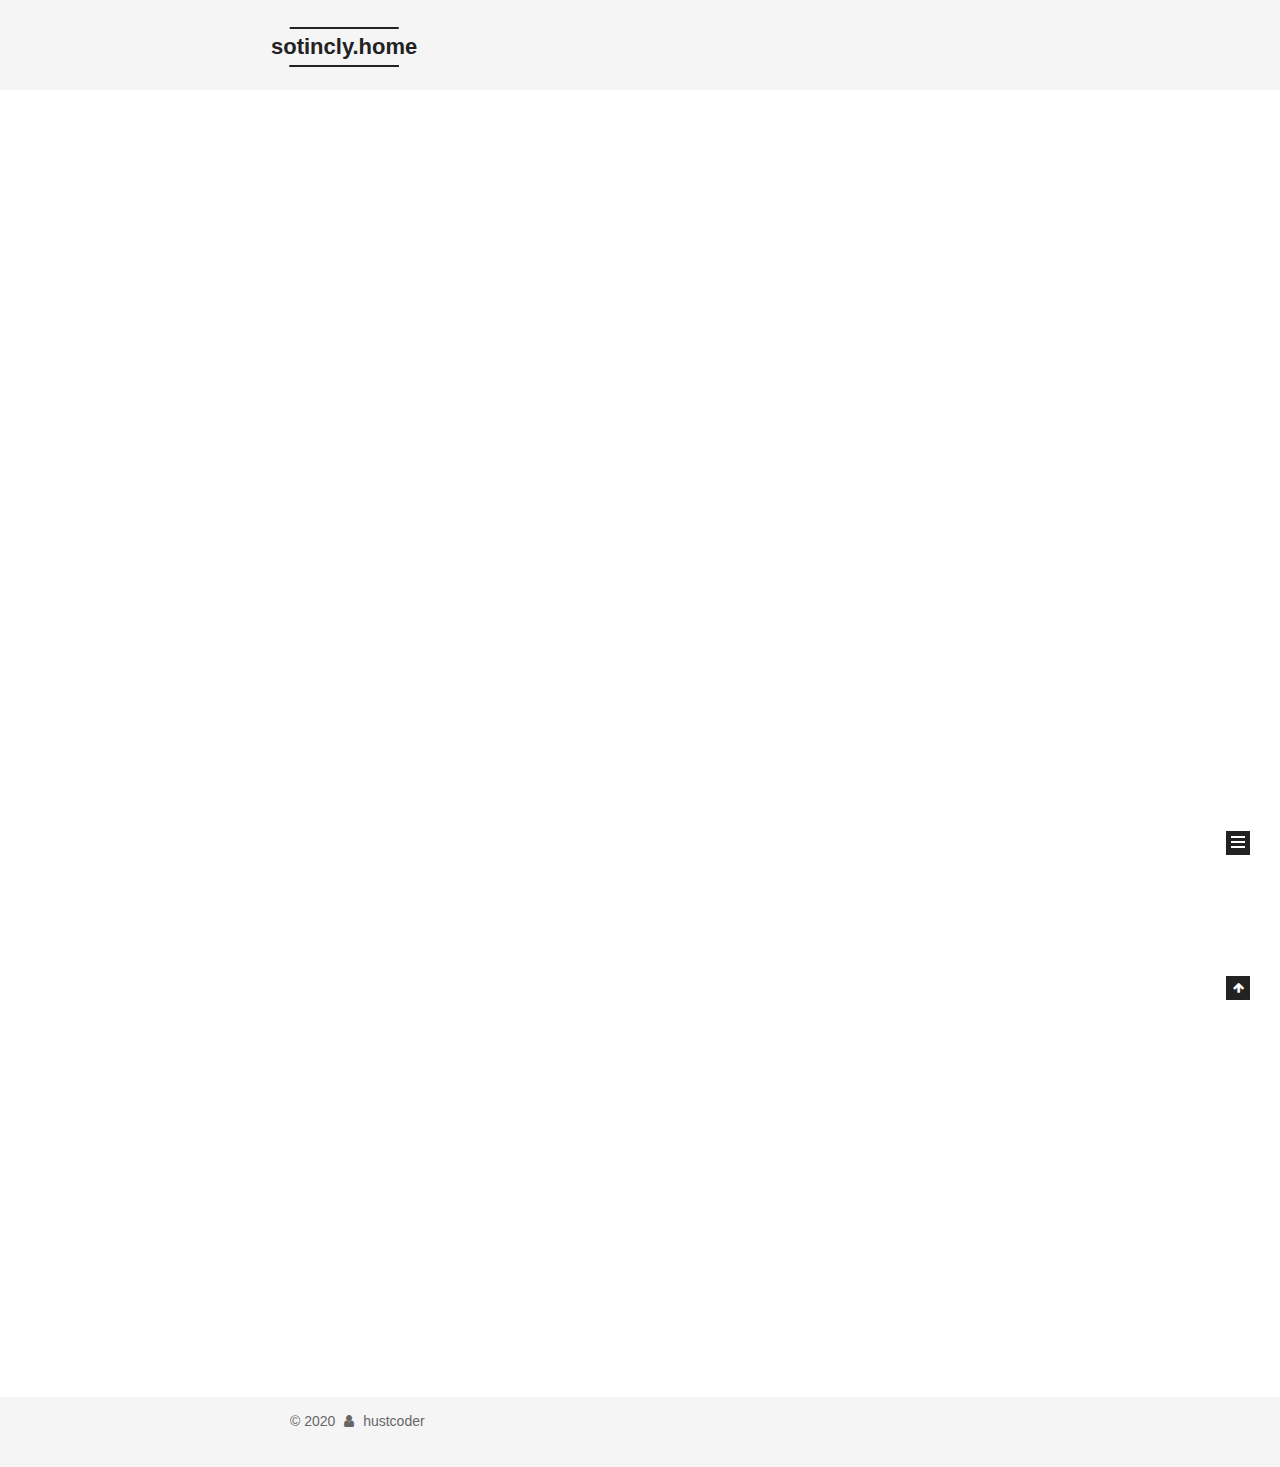
<file: index.html>
<!DOCTYPE html>



  


<html class="theme-next mist use-motion" lang="en">
<head>
  <meta charset="UTF-8"/>
<meta http-equiv="X-UA-Compatible" content="IE=edge" />
<meta name="viewport" content="width=device-width, initial-scale=1, maximum-scale=1"/>
<meta name="theme-color" content="#222">









<meta http-equiv="Cache-Control" content="no-transform" />
<meta http-equiv="Cache-Control" content="no-siteapp" />
















  
  
  <link href="/lib/fancybox/source/jquery.fancybox.css?v=2.1.5" rel="stylesheet" type="text/css" />







<link href="/lib/font-awesome/css/font-awesome.min.css?v=4.6.2" rel="stylesheet" type="text/css" />

<link href="/css/main.css?v=5.1.4" rel="stylesheet" type="text/css" />


  <link rel="apple-touch-icon" sizes="180x180" href="/images/apple-touch-icon-next.png?v=5.1.4">


  <link rel="icon" type="image/png" sizes="32x32" href="/images/favicon-32x32-next.png?v=5.1.4">


  <link rel="icon" type="image/png" sizes="16x16" href="/images/favicon-16x16-next.png?v=5.1.4">


  <link rel="mask-icon" href="/images/logo.svg?v=5.1.4" color="#222">





  <meta name="keywords" content="Hexo, NexT" />










<meta name="description" content="bachering">
<meta property="og:type" content="website">
<meta property="og:title" content="sotincly.home">
<meta property="og:url" content="http://yoursite.com/index.html">
<meta property="og:site_name" content="sotincly.home">
<meta property="og:description" content="bachering">
<meta property="og:locale" content="en_US">
<meta property="article:author" content="hustcoder">
<meta name="twitter:card" content="summary">



<script type="text/javascript" id="hexo.configurations">
  var NexT = window.NexT || {};
  var CONFIG = {
    root: '/',
    scheme: 'Mist',
    version: '5.1.4',
    sidebar: {"position":"left","display":"post","offset":12,"b2t":false,"scrollpercent":false,"onmobile":false},
    fancybox: true,
    tabs: true,
    motion: {"enable":true,"async":false,"transition":{"post_block":"fadeIn","post_header":"slideDownIn","post_body":"slideDownIn","coll_header":"slideLeftIn","sidebar":"slideUpIn"}},
    duoshuo: {
      userId: '0',
      author: 'Author'
    },
    algolia: {
      applicationID: '',
      apiKey: '',
      indexName: '',
      hits: {"per_page":10},
      labels: {"input_placeholder":"Search for Posts","hits_empty":"We didn't find any results for the search: ${query}","hits_stats":"${hits} results found in ${time} ms"}
    }
  };
</script>



  <link rel="canonical" href="http://yoursite.com/"/>





  <title>sotincly.home</title>
  








<meta name="generator" content="Hexo 4.2.0"></head>

<body itemscope itemtype="http://schema.org/WebPage" lang="en">

  
  
    
  

  <div class="container sidebar-position-left 
  page-home">
    <div class="headband"></div>

    <header id="header" class="header" itemscope itemtype="http://schema.org/WPHeader">
      <div class="header-inner"><div class="site-brand-wrapper">
  <div class="site-meta ">
    

    <div class="custom-logo-site-title">
      <a href="/"  class="brand" rel="start">
        <span class="logo-line-before"><i></i></span>
        <span class="site-title">sotincly.home</span>
        <span class="logo-line-after"><i></i></span>
      </a>
    </div>
      
        <p class="site-subtitle">conputer technology</p>
      
  </div>

  <div class="site-nav-toggle">
    <button>
      <span class="btn-bar"></span>
      <span class="btn-bar"></span>
      <span class="btn-bar"></span>
    </button>
  </div>
</div>

<nav class="site-nav">
  

  
    <ul id="menu" class="menu">
      
        
        <li class="menu-item menu-item-home">
          <a href="/%20" rel="section">
            
              <i class="menu-item-icon fa fa-fw fa-home"></i> <br />
            
            Home
          </a>
        </li>
      
        
        <li class="menu-item menu-item-archives">
          <a href="/archives/%20" rel="section">
            
              <i class="menu-item-icon fa fa-fw fa-archive"></i> <br />
            
            Archives
          </a>
        </li>
      

      
    </ul>
  

  
</nav>



 </div>
    </header>

    <main id="main" class="main">
      <div class="main-inner">
        <div class="content-wrap">
          <div id="content" class="content">
            
  <section id="posts" class="posts-expand">
    
      

  

  
  
  

  <article class="post post-type-normal" itemscope itemtype="http://schema.org/Article">
  
  
  
  <div class="post-block">
    <link itemprop="mainEntityOfPage" href="http://yoursite.com/2020/03/28/%E9%9D%A2%E8%AF%95%E9%A2%98%E7%9B%AE/">

    <span hidden itemprop="author" itemscope itemtype="http://schema.org/Person">
      <meta itemprop="name" content="hustcoder">
      <meta itemprop="description" content="">
      <meta itemprop="image" content="/images/avatar.gif">
    </span>

    <span hidden itemprop="publisher" itemscope itemtype="http://schema.org/Organization">
      <meta itemprop="name" content="sotincly.home">
    </span>

    
      <header class="post-header">

        
        
          <h1 class="post-title" itemprop="name headline">
                
                <a class="post-title-link" href="/2020/03/28/%E9%9D%A2%E8%AF%95%E9%A2%98%E7%9B%AE/" itemprop="url">面试题目</a></h1>
        

        <div class="post-meta">
          <span class="post-time">
            
              <span class="post-meta-item-icon">
                <i class="fa fa-calendar-o"></i>
              </span>
              
                <span class="post-meta-item-text">Posted on</span>
              
              <time title="Post created" itemprop="dateCreated datePublished" datetime="2020-03-28T12:50:09+08:00">
                2020-03-28
              </time>
            

            

            
          </span>

          

          
            
          

          
          

          

          

          

        </div>
      </header>
    

    
    
    
    <div class="post-body" itemprop="articleBody">

      
      

      
        
          
            <h1 id="100以内的质数相加"><a href="#100以内的质数相加" class="headerlink" title="100以内的质数相加"></a>100以内的质数相加</h1><h1 id="概念引出"><a href="#概念引出" class="headerlink" title="概念引出"></a>概念引出</h1><p>数学上的概念</p>
<ul>
<li><strong>质数</strong>也称素数，即只能被1和它本身整除的正整数。<br> 如2，3，5，7等，2是唯一的偶数质数。大于2的偶数都是合数。</li>
<li><strong>合数</strong>  除1和它本身之外，至少还有1个数能够整除它。如4，9，12等。</li>
<li>`<strong>判定</strong>：如果a能被2-a-1之间任一整数整除,其二个因子必定有一个小于或等于√m，另一个大于或等于√m。</li>
</ul>
<p>#代码实现<br>      #include &lt;stdio.h&gt;<br>      #include &lt;math.h&gt;<br>      int isPrime(int n)//判断素数函数。<br>      {<br>       int i;<br>         for(i = 2; i &lt;= (int)sqrt(n); i++)//从2到算数平方根遍历。<br>             if(n%i == 0)<br>             return 0;//存在约数，非素数，返回0.<br>            return 1;//是素数，返回1.<br>         }<br>          int main().<br>        {<br>           int i,s;<br>           for(i = 2; i &lt;= 10; i ++)<br>               if(isPrime(i))<br>                    s=i+s;<br>                     printf(“%d “, s);//输出素数。<br>              return 0;<br>      }</p>

          
        
      
    </div>
    
    
    

    

    

    

    <footer class="post-footer">
      

      

      

      
      
        <div class="post-eof"></div>
      
    </footer>
  </div>
  
  
  
  </article>


    
      

  

  
  
  

  <article class="post post-type-normal" itemscope itemtype="http://schema.org/Article">
  
  
  
  <div class="post-block">
    <link itemprop="mainEntityOfPage" href="http://yoursite.com/2020/03/28/book/">

    <span hidden itemprop="author" itemscope itemtype="http://schema.org/Person">
      <meta itemprop="name" content="hustcoder">
      <meta itemprop="description" content="">
      <meta itemprop="image" content="/images/avatar.gif">
    </span>

    <span hidden itemprop="publisher" itemscope itemtype="http://schema.org/Organization">
      <meta itemprop="name" content="sotincly.home">
    </span>

    
      <header class="post-header">

        
        
          <h1 class="post-title" itemprop="name headline">
                
                <a class="post-title-link" href="/2020/03/28/book/" itemprop="url">book</a></h1>
        

        <div class="post-meta">
          <span class="post-time">
            
              <span class="post-meta-item-icon">
                <i class="fa fa-calendar-o"></i>
              </span>
              
                <span class="post-meta-item-text">Posted on</span>
              
              <time title="Post created" itemprop="dateCreated datePublished" datetime="2020-03-28T12:15:25+08:00">
                2020-03-28
              </time>
            

            

            
          </span>

          

          
            
          

          
          

          

          

          

        </div>
      </header>
    

    
    
    
    <div class="post-body" itemprop="articleBody">

      
      

      
        
          
            
          
        
      
    </div>
    
    
    

    

    

    

    <footer class="post-footer">
      

      

      

      
      
        <div class="post-eof"></div>
      
    </footer>
  </div>
  
  
  
  </article>


    
  </section>

  


          </div>
          


          

        </div>
        
          
  
  <div class="sidebar-toggle">
    <div class="sidebar-toggle-line-wrap">
      <span class="sidebar-toggle-line sidebar-toggle-line-first"></span>
      <span class="sidebar-toggle-line sidebar-toggle-line-middle"></span>
      <span class="sidebar-toggle-line sidebar-toggle-line-last"></span>
    </div>
  </div>

  <aside id="sidebar" class="sidebar">
    
    <div class="sidebar-inner">

      

      

      <section class="site-overview-wrap sidebar-panel sidebar-panel-active">
        <div class="site-overview">
          <div class="site-author motion-element" itemprop="author" itemscope itemtype="http://schema.org/Person">
            
              <p class="site-author-name" itemprop="name">hustcoder</p>
              <p class="site-description motion-element" itemprop="description">bachering</p>
          </div>

          <nav class="site-state motion-element">

            
              <div class="site-state-item site-state-posts">
              
                <a href="/archives/%20%7C%7C%20archive">
              
                  <span class="site-state-item-count">2</span>
                  <span class="site-state-item-name">posts</span>
                </a>
              </div>
            

            

            

          </nav>

          

          

          
          

          
          

          

        </div>
      </section>

      

      

    </div>
  </aside>


        
      </div>
    </main>

    <footer id="footer" class="footer">
      <div class="footer-inner">
        <div class="copyright">&copy; <span itemprop="copyrightYear">2020</span>
  <span class="with-love">
    <i class="fa fa-user"></i>
  </span>
  <span class="author" itemprop="copyrightHolder">hustcoder</span>

  
</div>

<!--


  <div class="powered-by">Powered by <a class="theme-link" target="_blank" href="https://hexo.io">Hexo</a></div>



  <span class="post-meta-divider">|</span>



  <div class="theme-info">Theme &mdash; <a class="theme-link" target="_blank" href="https://github.com/iissnan/hexo-theme-next">NexT.Mist</a> v5.1.4</div>



-->

        







        
      </div>
    </footer>

    
      <div class="back-to-top">
        <i class="fa fa-arrow-up"></i>
        
      </div>
    

    

  </div>

  

<script type="text/javascript">
  if (Object.prototype.toString.call(window.Promise) !== '[object Function]') {
    window.Promise = null;
  }
</script>









  












  
  
    <script type="text/javascript" src="/lib/jquery/index.js?v=2.1.3"></script>
  

  
  
    <script type="text/javascript" src="/lib/fastclick/lib/fastclick.min.js?v=1.0.6"></script>
  

  
  
    <script type="text/javascript" src="/lib/jquery_lazyload/jquery.lazyload.js?v=1.9.7"></script>
  

  
  
    <script type="text/javascript" src="/lib/velocity/velocity.min.js?v=1.2.1"></script>
  

  
  
    <script type="text/javascript" src="/lib/velocity/velocity.ui.min.js?v=1.2.1"></script>
  

  
  
    <script type="text/javascript" src="/lib/fancybox/source/jquery.fancybox.pack.js?v=2.1.5"></script>
  


  


  <script type="text/javascript" src="/js/src/utils.js?v=5.1.4"></script>

  <script type="text/javascript" src="/js/src/motion.js?v=5.1.4"></script>



  
  

  

  


  <script type="text/javascript" src="/js/src/bootstrap.js?v=5.1.4"></script>



  


  




	





  





  












  





  

  

  

  
  

  

  

  

</body>
</html>
</file>
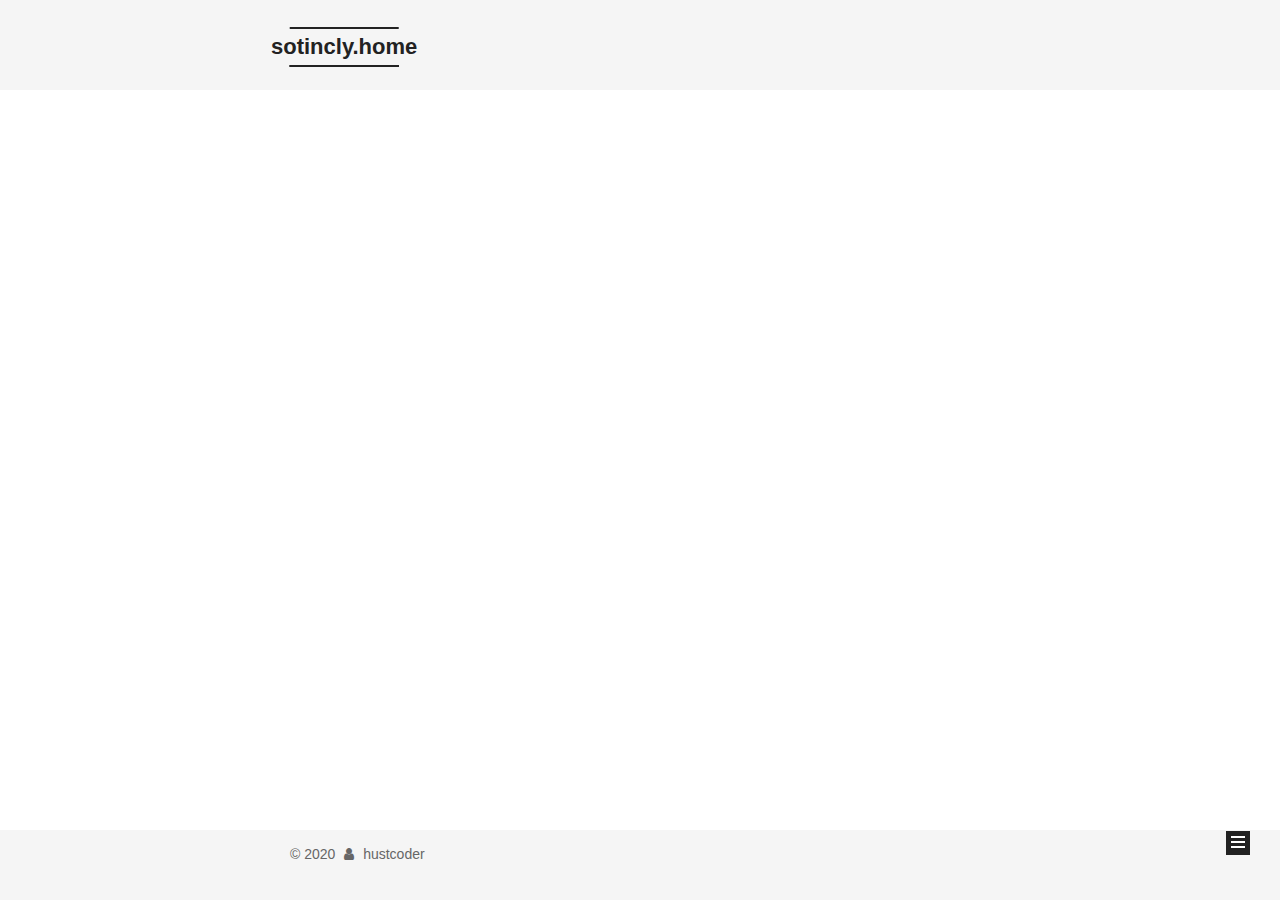
<file: archives/index.html>
<!DOCTYPE html>



  


<html class="theme-next mist use-motion" lang="en">
<head>
  <meta charset="UTF-8"/>
<meta http-equiv="X-UA-Compatible" content="IE=edge" />
<meta name="viewport" content="width=device-width, initial-scale=1, maximum-scale=1"/>
<meta name="theme-color" content="#222">









<meta http-equiv="Cache-Control" content="no-transform" />
<meta http-equiv="Cache-Control" content="no-siteapp" />
















  
  
  <link href="/lib/fancybox/source/jquery.fancybox.css?v=2.1.5" rel="stylesheet" type="text/css" />







<link href="/lib/font-awesome/css/font-awesome.min.css?v=4.6.2" rel="stylesheet" type="text/css" />

<link href="/css/main.css?v=5.1.4" rel="stylesheet" type="text/css" />


  <link rel="apple-touch-icon" sizes="180x180" href="/images/apple-touch-icon-next.png?v=5.1.4">


  <link rel="icon" type="image/png" sizes="32x32" href="/images/favicon-32x32-next.png?v=5.1.4">


  <link rel="icon" type="image/png" sizes="16x16" href="/images/favicon-16x16-next.png?v=5.1.4">


  <link rel="mask-icon" href="/images/logo.svg?v=5.1.4" color="#222">





  <meta name="keywords" content="Hexo, NexT" />










<meta name="description" content="bachering">
<meta property="og:type" content="website">
<meta property="og:title" content="sotincly.home">
<meta property="og:url" content="http://yoursite.com/archives/index.html">
<meta property="og:site_name" content="sotincly.home">
<meta property="og:description" content="bachering">
<meta property="og:locale" content="en_US">
<meta property="article:author" content="hustcoder">
<meta name="twitter:card" content="summary">



<script type="text/javascript" id="hexo.configurations">
  var NexT = window.NexT || {};
  var CONFIG = {
    root: '/',
    scheme: 'Mist',
    version: '5.1.4',
    sidebar: {"position":"left","display":"post","offset":12,"b2t":false,"scrollpercent":false,"onmobile":false},
    fancybox: true,
    tabs: true,
    motion: {"enable":true,"async":false,"transition":{"post_block":"fadeIn","post_header":"slideDownIn","post_body":"slideDownIn","coll_header":"slideLeftIn","sidebar":"slideUpIn"}},
    duoshuo: {
      userId: '0',
      author: 'Author'
    },
    algolia: {
      applicationID: '',
      apiKey: '',
      indexName: '',
      hits: {"per_page":10},
      labels: {"input_placeholder":"Search for Posts","hits_empty":"We didn't find any results for the search: ${query}","hits_stats":"${hits} results found in ${time} ms"}
    }
  };
</script>



  <link rel="canonical" href="http://yoursite.com/archives/"/>





  <title>Archive | sotincly.home</title>
  








<meta name="generator" content="Hexo 4.2.0"></head>

<body itemscope itemtype="http://schema.org/WebPage" lang="en">

  
  
    
  

  <div class="container sidebar-position-left page-archive">
    <div class="headband"></div>

    <header id="header" class="header" itemscope itemtype="http://schema.org/WPHeader">
      <div class="header-inner"><div class="site-brand-wrapper">
  <div class="site-meta ">
    

    <div class="custom-logo-site-title">
      <a href="/"  class="brand" rel="start">
        <span class="logo-line-before"><i></i></span>
        <span class="site-title">sotincly.home</span>
        <span class="logo-line-after"><i></i></span>
      </a>
    </div>
      
        <p class="site-subtitle">conputer technology</p>
      
  </div>

  <div class="site-nav-toggle">
    <button>
      <span class="btn-bar"></span>
      <span class="btn-bar"></span>
      <span class="btn-bar"></span>
    </button>
  </div>
</div>

<nav class="site-nav">
  

  
    <ul id="menu" class="menu">
      
        
        <li class="menu-item menu-item-home">
          <a href="/%20" rel="section">
            
              <i class="menu-item-icon fa fa-fw fa-home"></i> <br />
            
            Home
          </a>
        </li>
      
        
        <li class="menu-item menu-item-archives">
          <a href="/archives/%20" rel="section">
            
              <i class="menu-item-icon fa fa-fw fa-archive"></i> <br />
            
            Archives
          </a>
        </li>
      

      
    </ul>
  

  
</nav>



 </div>
    </header>

    <main id="main" class="main">
      <div class="main-inner">
        <div class="content-wrap">
          <div id="content" class="content">
            

  
  
  
  <div class="post-block archive">
    <div id="posts" class="posts-collapse">
      <span class="archive-move-on"></span>

      <span class="archive-page-counter">
        
        
        
          
        
        Um..! 2 posts in total. Keep on posting.
      </span>

      

        
        
        

        
          
          <div class="collection-title">
            <h1 class="archive-year" id="archive-year-2020">2020</h1>
          </div>
        
        

        

  <article class="post post-type-normal" itemscope itemtype="http://schema.org/Article">
    <header class="post-header">

      <h2 class="post-title">
        
            <a class="post-title-link" href="/2020/03/28/%E9%9D%A2%E8%AF%95%E9%A2%98%E7%9B%AE/" itemprop="url">
              
                <span itemprop="name">面试题目</span>
              
            </a>
        
      </h2>

      <div class="post-meta">
        <time class="post-time" itemprop="dateCreated"
              datetime="2020-03-28T12:50:09+08:00"
              content="2020-03-28" >
          03-28
        </time>
      </div>

    </header>
  </article>



      

        
        
        

        
        

        

  <article class="post post-type-normal" itemscope itemtype="http://schema.org/Article">
    <header class="post-header">

      <h2 class="post-title">
        
            <a class="post-title-link" href="/2020/03/28/book/" itemprop="url">
              
                <span itemprop="name">book</span>
              
            </a>
        
      </h2>

      <div class="post-meta">
        <time class="post-time" itemprop="dateCreated"
              datetime="2020-03-28T12:15:25+08:00"
              content="2020-03-28" >
          03-28
        </time>
      </div>

    </header>
  </article>



      

    </div>
  </div>
  
  
  

  



          </div>
          


          

        </div>
        
          
  
  <div class="sidebar-toggle">
    <div class="sidebar-toggle-line-wrap">
      <span class="sidebar-toggle-line sidebar-toggle-line-first"></span>
      <span class="sidebar-toggle-line sidebar-toggle-line-middle"></span>
      <span class="sidebar-toggle-line sidebar-toggle-line-last"></span>
    </div>
  </div>

  <aside id="sidebar" class="sidebar">
    
    <div class="sidebar-inner">

      

      

      <section class="site-overview-wrap sidebar-panel sidebar-panel-active">
        <div class="site-overview">
          <div class="site-author motion-element" itemprop="author" itemscope itemtype="http://schema.org/Person">
            
              <p class="site-author-name" itemprop="name">hustcoder</p>
              <p class="site-description motion-element" itemprop="description">bachering</p>
          </div>

          <nav class="site-state motion-element">

            
              <div class="site-state-item site-state-posts">
              
                <a href="/archives/%20%7C%7C%20archive">
              
                  <span class="site-state-item-count">2</span>
                  <span class="site-state-item-name">posts</span>
                </a>
              </div>
            

            

            

          </nav>

          

          

          
          

          
          

          

        </div>
      </section>

      

      

    </div>
  </aside>


        
      </div>
    </main>

    <footer id="footer" class="footer">
      <div class="footer-inner">
        <div class="copyright">&copy; <span itemprop="copyrightYear">2020</span>
  <span class="with-love">
    <i class="fa fa-user"></i>
  </span>
  <span class="author" itemprop="copyrightHolder">hustcoder</span>

  
</div>

<!--


  <div class="powered-by">Powered by <a class="theme-link" target="_blank" href="https://hexo.io">Hexo</a></div>



  <span class="post-meta-divider">|</span>



  <div class="theme-info">Theme &mdash; <a class="theme-link" target="_blank" href="https://github.com/iissnan/hexo-theme-next">NexT.Mist</a> v5.1.4</div>



-->

        







        
      </div>
    </footer>

    
      <div class="back-to-top">
        <i class="fa fa-arrow-up"></i>
        
      </div>
    

    

  </div>

  

<script type="text/javascript">
  if (Object.prototype.toString.call(window.Promise) !== '[object Function]') {
    window.Promise = null;
  }
</script>









  












  
  
    <script type="text/javascript" src="/lib/jquery/index.js?v=2.1.3"></script>
  

  
  
    <script type="text/javascript" src="/lib/fastclick/lib/fastclick.min.js?v=1.0.6"></script>
  

  
  
    <script type="text/javascript" src="/lib/jquery_lazyload/jquery.lazyload.js?v=1.9.7"></script>
  

  
  
    <script type="text/javascript" src="/lib/velocity/velocity.min.js?v=1.2.1"></script>
  

  
  
    <script type="text/javascript" src="/lib/velocity/velocity.ui.min.js?v=1.2.1"></script>
  

  
  
    <script type="text/javascript" src="/lib/fancybox/source/jquery.fancybox.pack.js?v=2.1.5"></script>
  


  


  <script type="text/javascript" src="/js/src/utils.js?v=5.1.4"></script>

  <script type="text/javascript" src="/js/src/motion.js?v=5.1.4"></script>



  
  

  

  


  <script type="text/javascript" src="/js/src/bootstrap.js?v=5.1.4"></script>



  


  




	





  





  












  





  

  

  

  
  

  

  

  

</body>
</html>
</file>
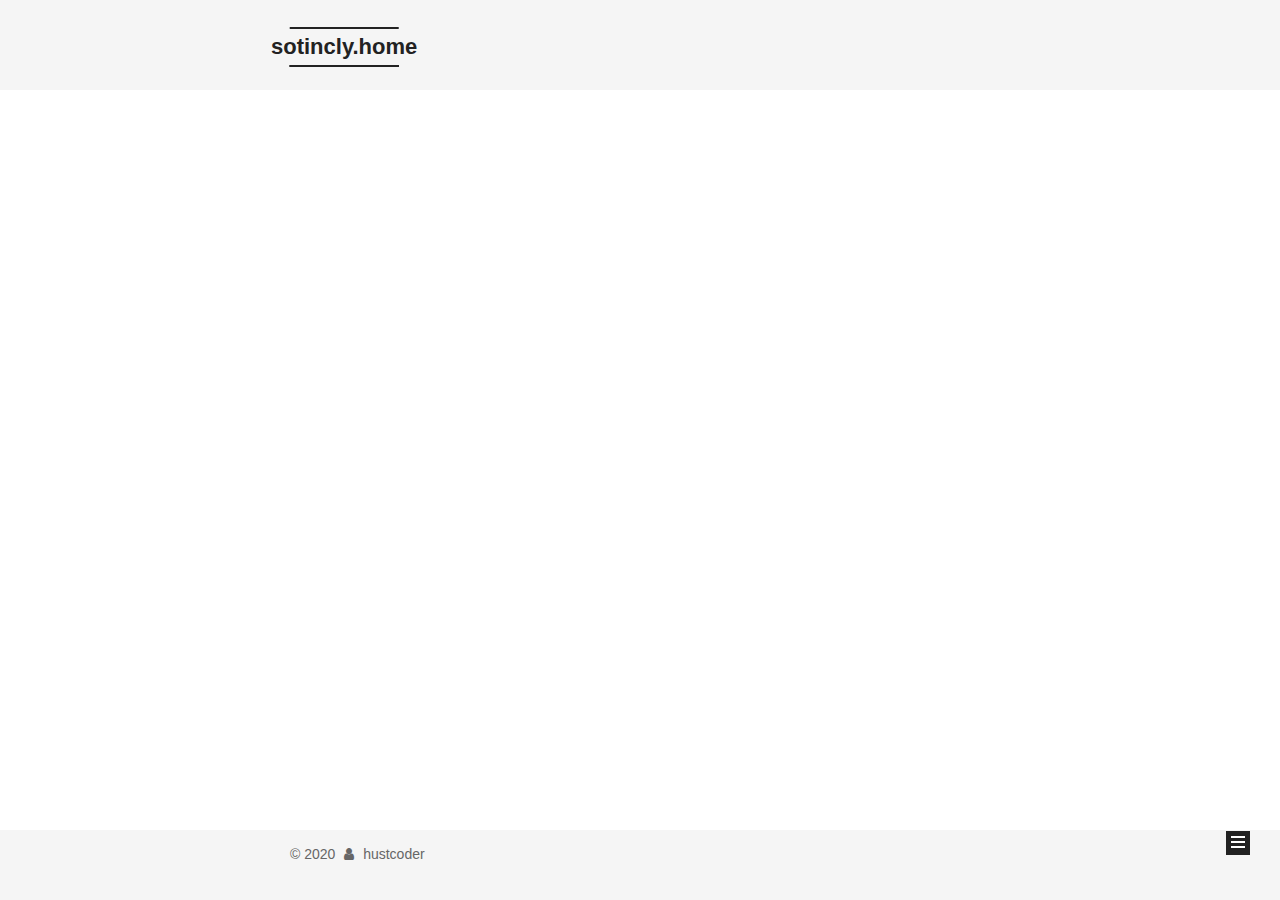
<file: archives/2020/index.html>
<!DOCTYPE html>



  


<html class="theme-next mist use-motion" lang="en">
<head>
  <meta charset="UTF-8"/>
<meta http-equiv="X-UA-Compatible" content="IE=edge" />
<meta name="viewport" content="width=device-width, initial-scale=1, maximum-scale=1"/>
<meta name="theme-color" content="#222">









<meta http-equiv="Cache-Control" content="no-transform" />
<meta http-equiv="Cache-Control" content="no-siteapp" />
















  
  
  <link href="/lib/fancybox/source/jquery.fancybox.css?v=2.1.5" rel="stylesheet" type="text/css" />







<link href="/lib/font-awesome/css/font-awesome.min.css?v=4.6.2" rel="stylesheet" type="text/css" />

<link href="/css/main.css?v=5.1.4" rel="stylesheet" type="text/css" />


  <link rel="apple-touch-icon" sizes="180x180" href="/images/apple-touch-icon-next.png?v=5.1.4">


  <link rel="icon" type="image/png" sizes="32x32" href="/images/favicon-32x32-next.png?v=5.1.4">


  <link rel="icon" type="image/png" sizes="16x16" href="/images/favicon-16x16-next.png?v=5.1.4">


  <link rel="mask-icon" href="/images/logo.svg?v=5.1.4" color="#222">





  <meta name="keywords" content="Hexo, NexT" />










<meta name="description" content="bachering">
<meta property="og:type" content="website">
<meta property="og:title" content="sotincly.home">
<meta property="og:url" content="http://yoursite.com/archives/2020/index.html">
<meta property="og:site_name" content="sotincly.home">
<meta property="og:description" content="bachering">
<meta property="og:locale" content="en_US">
<meta property="article:author" content="hustcoder">
<meta name="twitter:card" content="summary">



<script type="text/javascript" id="hexo.configurations">
  var NexT = window.NexT || {};
  var CONFIG = {
    root: '/',
    scheme: 'Mist',
    version: '5.1.4',
    sidebar: {"position":"left","display":"post","offset":12,"b2t":false,"scrollpercent":false,"onmobile":false},
    fancybox: true,
    tabs: true,
    motion: {"enable":true,"async":false,"transition":{"post_block":"fadeIn","post_header":"slideDownIn","post_body":"slideDownIn","coll_header":"slideLeftIn","sidebar":"slideUpIn"}},
    duoshuo: {
      userId: '0',
      author: 'Author'
    },
    algolia: {
      applicationID: '',
      apiKey: '',
      indexName: '',
      hits: {"per_page":10},
      labels: {"input_placeholder":"Search for Posts","hits_empty":"We didn't find any results for the search: ${query}","hits_stats":"${hits} results found in ${time} ms"}
    }
  };
</script>



  <link rel="canonical" href="http://yoursite.com/archives/2020/"/>





  <title>Archive | sotincly.home</title>
  








<meta name="generator" content="Hexo 4.2.0"></head>

<body itemscope itemtype="http://schema.org/WebPage" lang="en">

  
  
    
  

  <div class="container sidebar-position-left page-archive">
    <div class="headband"></div>

    <header id="header" class="header" itemscope itemtype="http://schema.org/WPHeader">
      <div class="header-inner"><div class="site-brand-wrapper">
  <div class="site-meta ">
    

    <div class="custom-logo-site-title">
      <a href="/"  class="brand" rel="start">
        <span class="logo-line-before"><i></i></span>
        <span class="site-title">sotincly.home</span>
        <span class="logo-line-after"><i></i></span>
      </a>
    </div>
      
        <p class="site-subtitle">conputer technology</p>
      
  </div>

  <div class="site-nav-toggle">
    <button>
      <span class="btn-bar"></span>
      <span class="btn-bar"></span>
      <span class="btn-bar"></span>
    </button>
  </div>
</div>

<nav class="site-nav">
  

  
    <ul id="menu" class="menu">
      
        
        <li class="menu-item menu-item-home">
          <a href="/%20" rel="section">
            
              <i class="menu-item-icon fa fa-fw fa-home"></i> <br />
            
            Home
          </a>
        </li>
      
        
        <li class="menu-item menu-item-archives">
          <a href="/archives/%20" rel="section">
            
              <i class="menu-item-icon fa fa-fw fa-archive"></i> <br />
            
            Archives
          </a>
        </li>
      

      
    </ul>
  

  
</nav>



 </div>
    </header>

    <main id="main" class="main">
      <div class="main-inner">
        <div class="content-wrap">
          <div id="content" class="content">
            

  
  
  
  <div class="post-block archive">
    <div id="posts" class="posts-collapse">
      <span class="archive-move-on"></span>

      <span class="archive-page-counter">
        
        
        
          
        
        Um..! 2 posts in total. Keep on posting.
      </span>

      

        
        
        

        
          
          <div class="collection-title">
            <h1 class="archive-year" id="archive-year-2020">2020</h1>
          </div>
        
        

        

  <article class="post post-type-normal" itemscope itemtype="http://schema.org/Article">
    <header class="post-header">

      <h2 class="post-title">
        
            <a class="post-title-link" href="/2020/03/28/%E9%9D%A2%E8%AF%95%E9%A2%98%E7%9B%AE/" itemprop="url">
              
                <span itemprop="name">面试题目</span>
              
            </a>
        
      </h2>

      <div class="post-meta">
        <time class="post-time" itemprop="dateCreated"
              datetime="2020-03-28T12:50:09+08:00"
              content="2020-03-28" >
          03-28
        </time>
      </div>

    </header>
  </article>



      

        
        
        

        
        

        

  <article class="post post-type-normal" itemscope itemtype="http://schema.org/Article">
    <header class="post-header">

      <h2 class="post-title">
        
            <a class="post-title-link" href="/2020/03/28/book/" itemprop="url">
              
                <span itemprop="name">book</span>
              
            </a>
        
      </h2>

      <div class="post-meta">
        <time class="post-time" itemprop="dateCreated"
              datetime="2020-03-28T12:15:25+08:00"
              content="2020-03-28" >
          03-28
        </time>
      </div>

    </header>
  </article>



      

    </div>
  </div>
  
  
  

  



          </div>
          


          

        </div>
        
          
  
  <div class="sidebar-toggle">
    <div class="sidebar-toggle-line-wrap">
      <span class="sidebar-toggle-line sidebar-toggle-line-first"></span>
      <span class="sidebar-toggle-line sidebar-toggle-line-middle"></span>
      <span class="sidebar-toggle-line sidebar-toggle-line-last"></span>
    </div>
  </div>

  <aside id="sidebar" class="sidebar">
    
    <div class="sidebar-inner">

      

      

      <section class="site-overview-wrap sidebar-panel sidebar-panel-active">
        <div class="site-overview">
          <div class="site-author motion-element" itemprop="author" itemscope itemtype="http://schema.org/Person">
            
              <p class="site-author-name" itemprop="name">hustcoder</p>
              <p class="site-description motion-element" itemprop="description">bachering</p>
          </div>

          <nav class="site-state motion-element">

            
              <div class="site-state-item site-state-posts">
              
                <a href="/archives/%20%7C%7C%20archive">
              
                  <span class="site-state-item-count">2</span>
                  <span class="site-state-item-name">posts</span>
                </a>
              </div>
            

            

            

          </nav>

          

          

          
          

          
          

          

        </div>
      </section>

      

      

    </div>
  </aside>


        
      </div>
    </main>

    <footer id="footer" class="footer">
      <div class="footer-inner">
        <div class="copyright">&copy; <span itemprop="copyrightYear">2020</span>
  <span class="with-love">
    <i class="fa fa-user"></i>
  </span>
  <span class="author" itemprop="copyrightHolder">hustcoder</span>

  
</div>

<!--


  <div class="powered-by">Powered by <a class="theme-link" target="_blank" href="https://hexo.io">Hexo</a></div>



  <span class="post-meta-divider">|</span>



  <div class="theme-info">Theme &mdash; <a class="theme-link" target="_blank" href="https://github.com/iissnan/hexo-theme-next">NexT.Mist</a> v5.1.4</div>



-->

        







        
      </div>
    </footer>

    
      <div class="back-to-top">
        <i class="fa fa-arrow-up"></i>
        
      </div>
    

    

  </div>

  

<script type="text/javascript">
  if (Object.prototype.toString.call(window.Promise) !== '[object Function]') {
    window.Promise = null;
  }
</script>









  












  
  
    <script type="text/javascript" src="/lib/jquery/index.js?v=2.1.3"></script>
  

  
  
    <script type="text/javascript" src="/lib/fastclick/lib/fastclick.min.js?v=1.0.6"></script>
  

  
  
    <script type="text/javascript" src="/lib/jquery_lazyload/jquery.lazyload.js?v=1.9.7"></script>
  

  
  
    <script type="text/javascript" src="/lib/velocity/velocity.min.js?v=1.2.1"></script>
  

  
  
    <script type="text/javascript" src="/lib/velocity/velocity.ui.min.js?v=1.2.1"></script>
  

  
  
    <script type="text/javascript" src="/lib/fancybox/source/jquery.fancybox.pack.js?v=2.1.5"></script>
  


  


  <script type="text/javascript" src="/js/src/utils.js?v=5.1.4"></script>

  <script type="text/javascript" src="/js/src/motion.js?v=5.1.4"></script>



  
  

  

  


  <script type="text/javascript" src="/js/src/bootstrap.js?v=5.1.4"></script>



  


  




	





  





  












  





  

  

  

  
  

  

  

  

</body>
</html>
</file>
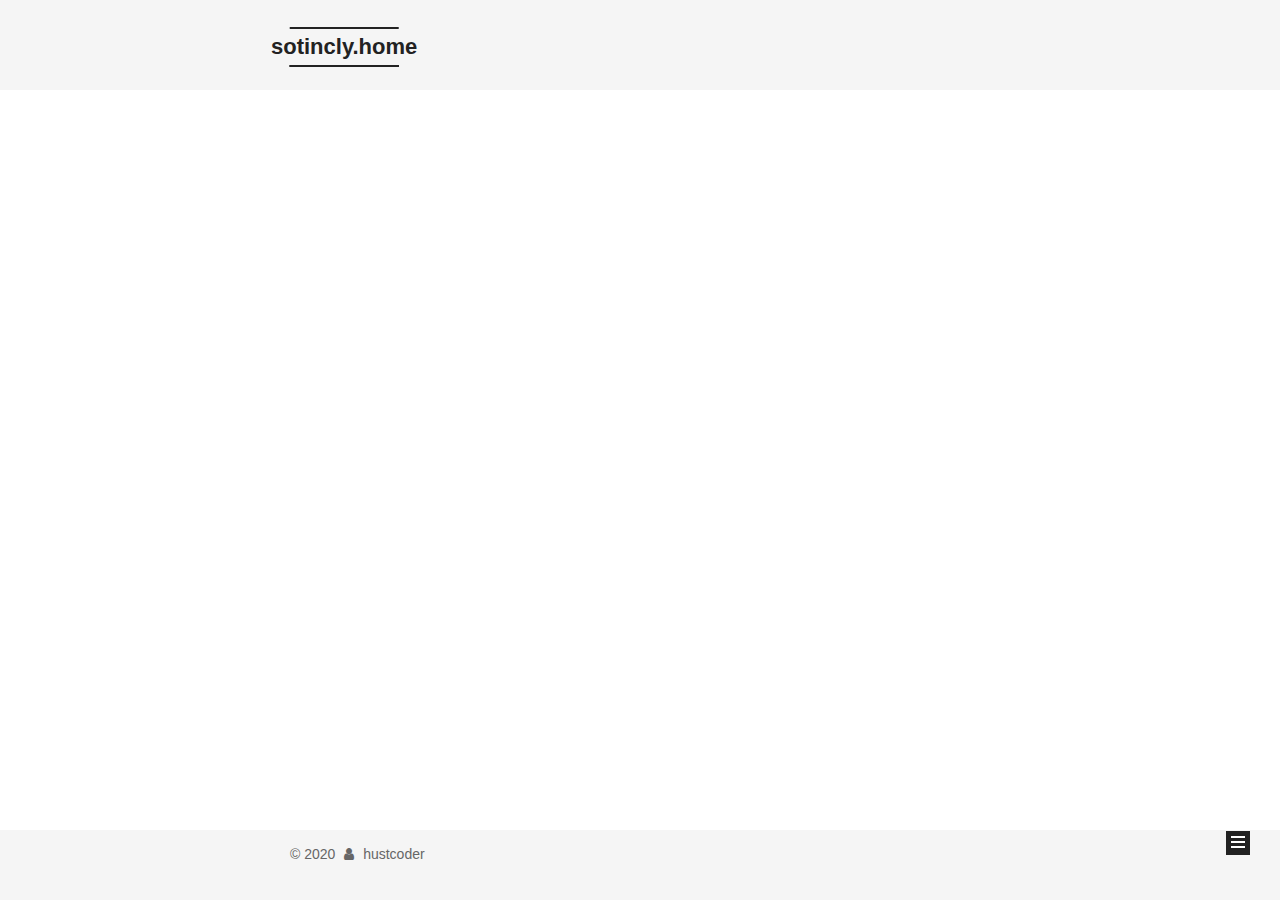
<file: archives/2020/03/index.html>
<!DOCTYPE html>



  


<html class="theme-next mist use-motion" lang="en">
<head>
  <meta charset="UTF-8"/>
<meta http-equiv="X-UA-Compatible" content="IE=edge" />
<meta name="viewport" content="width=device-width, initial-scale=1, maximum-scale=1"/>
<meta name="theme-color" content="#222">









<meta http-equiv="Cache-Control" content="no-transform" />
<meta http-equiv="Cache-Control" content="no-siteapp" />
















  
  
  <link href="/lib/fancybox/source/jquery.fancybox.css?v=2.1.5" rel="stylesheet" type="text/css" />







<link href="/lib/font-awesome/css/font-awesome.min.css?v=4.6.2" rel="stylesheet" type="text/css" />

<link href="/css/main.css?v=5.1.4" rel="stylesheet" type="text/css" />


  <link rel="apple-touch-icon" sizes="180x180" href="/images/apple-touch-icon-next.png?v=5.1.4">


  <link rel="icon" type="image/png" sizes="32x32" href="/images/favicon-32x32-next.png?v=5.1.4">


  <link rel="icon" type="image/png" sizes="16x16" href="/images/favicon-16x16-next.png?v=5.1.4">


  <link rel="mask-icon" href="/images/logo.svg?v=5.1.4" color="#222">





  <meta name="keywords" content="Hexo, NexT" />










<meta name="description" content="bachering">
<meta property="og:type" content="website">
<meta property="og:title" content="sotincly.home">
<meta property="og:url" content="http://yoursite.com/archives/2020/03/index.html">
<meta property="og:site_name" content="sotincly.home">
<meta property="og:description" content="bachering">
<meta property="og:locale" content="en_US">
<meta property="article:author" content="hustcoder">
<meta name="twitter:card" content="summary">



<script type="text/javascript" id="hexo.configurations">
  var NexT = window.NexT || {};
  var CONFIG = {
    root: '/',
    scheme: 'Mist',
    version: '5.1.4',
    sidebar: {"position":"left","display":"post","offset":12,"b2t":false,"scrollpercent":false,"onmobile":false},
    fancybox: true,
    tabs: true,
    motion: {"enable":true,"async":false,"transition":{"post_block":"fadeIn","post_header":"slideDownIn","post_body":"slideDownIn","coll_header":"slideLeftIn","sidebar":"slideUpIn"}},
    duoshuo: {
      userId: '0',
      author: 'Author'
    },
    algolia: {
      applicationID: '',
      apiKey: '',
      indexName: '',
      hits: {"per_page":10},
      labels: {"input_placeholder":"Search for Posts","hits_empty":"We didn't find any results for the search: ${query}","hits_stats":"${hits} results found in ${time} ms"}
    }
  };
</script>



  <link rel="canonical" href="http://yoursite.com/archives/2020/03/"/>





  <title>Archive | sotincly.home</title>
  








<meta name="generator" content="Hexo 4.2.0"></head>

<body itemscope itemtype="http://schema.org/WebPage" lang="en">

  
  
    
  

  <div class="container sidebar-position-left page-archive">
    <div class="headband"></div>

    <header id="header" class="header" itemscope itemtype="http://schema.org/WPHeader">
      <div class="header-inner"><div class="site-brand-wrapper">
  <div class="site-meta ">
    

    <div class="custom-logo-site-title">
      <a href="/"  class="brand" rel="start">
        <span class="logo-line-before"><i></i></span>
        <span class="site-title">sotincly.home</span>
        <span class="logo-line-after"><i></i></span>
      </a>
    </div>
      
        <p class="site-subtitle">conputer technology</p>
      
  </div>

  <div class="site-nav-toggle">
    <button>
      <span class="btn-bar"></span>
      <span class="btn-bar"></span>
      <span class="btn-bar"></span>
    </button>
  </div>
</div>

<nav class="site-nav">
  

  
    <ul id="menu" class="menu">
      
        
        <li class="menu-item menu-item-home">
          <a href="/%20" rel="section">
            
              <i class="menu-item-icon fa fa-fw fa-home"></i> <br />
            
            Home
          </a>
        </li>
      
        
        <li class="menu-item menu-item-archives">
          <a href="/archives/%20" rel="section">
            
              <i class="menu-item-icon fa fa-fw fa-archive"></i> <br />
            
            Archives
          </a>
        </li>
      

      
    </ul>
  

  
</nav>



 </div>
    </header>

    <main id="main" class="main">
      <div class="main-inner">
        <div class="content-wrap">
          <div id="content" class="content">
            

  
  
  
  <div class="post-block archive">
    <div id="posts" class="posts-collapse">
      <span class="archive-move-on"></span>

      <span class="archive-page-counter">
        
        
        
          
        
        Um..! 2 posts in total. Keep on posting.
      </span>

      

        
        
        

        
          
          <div class="collection-title">
            <h1 class="archive-year" id="archive-year-2020">2020</h1>
          </div>
        
        

        

  <article class="post post-type-normal" itemscope itemtype="http://schema.org/Article">
    <header class="post-header">

      <h2 class="post-title">
        
            <a class="post-title-link" href="/2020/03/28/%E9%9D%A2%E8%AF%95%E9%A2%98%E7%9B%AE/" itemprop="url">
              
                <span itemprop="name">面试题目</span>
              
            </a>
        
      </h2>

      <div class="post-meta">
        <time class="post-time" itemprop="dateCreated"
              datetime="2020-03-28T12:50:09+08:00"
              content="2020-03-28" >
          03-28
        </time>
      </div>

    </header>
  </article>



      

        
        
        

        
        

        

  <article class="post post-type-normal" itemscope itemtype="http://schema.org/Article">
    <header class="post-header">

      <h2 class="post-title">
        
            <a class="post-title-link" href="/2020/03/28/book/" itemprop="url">
              
                <span itemprop="name">book</span>
              
            </a>
        
      </h2>

      <div class="post-meta">
        <time class="post-time" itemprop="dateCreated"
              datetime="2020-03-28T12:15:25+08:00"
              content="2020-03-28" >
          03-28
        </time>
      </div>

    </header>
  </article>



      

    </div>
  </div>
  
  
  

  



          </div>
          


          

        </div>
        
          
  
  <div class="sidebar-toggle">
    <div class="sidebar-toggle-line-wrap">
      <span class="sidebar-toggle-line sidebar-toggle-line-first"></span>
      <span class="sidebar-toggle-line sidebar-toggle-line-middle"></span>
      <span class="sidebar-toggle-line sidebar-toggle-line-last"></span>
    </div>
  </div>

  <aside id="sidebar" class="sidebar">
    
    <div class="sidebar-inner">

      

      

      <section class="site-overview-wrap sidebar-panel sidebar-panel-active">
        <div class="site-overview">
          <div class="site-author motion-element" itemprop="author" itemscope itemtype="http://schema.org/Person">
            
              <p class="site-author-name" itemprop="name">hustcoder</p>
              <p class="site-description motion-element" itemprop="description">bachering</p>
          </div>

          <nav class="site-state motion-element">

            
              <div class="site-state-item site-state-posts">
              
                <a href="/archives/%20%7C%7C%20archive">
              
                  <span class="site-state-item-count">2</span>
                  <span class="site-state-item-name">posts</span>
                </a>
              </div>
            

            

            

          </nav>

          

          

          
          

          
          

          

        </div>
      </section>

      

      

    </div>
  </aside>


        
      </div>
    </main>

    <footer id="footer" class="footer">
      <div class="footer-inner">
        <div class="copyright">&copy; <span itemprop="copyrightYear">2020</span>
  <span class="with-love">
    <i class="fa fa-user"></i>
  </span>
  <span class="author" itemprop="copyrightHolder">hustcoder</span>

  
</div>

<!--


  <div class="powered-by">Powered by <a class="theme-link" target="_blank" href="https://hexo.io">Hexo</a></div>



  <span class="post-meta-divider">|</span>



  <div class="theme-info">Theme &mdash; <a class="theme-link" target="_blank" href="https://github.com/iissnan/hexo-theme-next">NexT.Mist</a> v5.1.4</div>



-->

        







        
      </div>
    </footer>

    
      <div class="back-to-top">
        <i class="fa fa-arrow-up"></i>
        
      </div>
    

    

  </div>

  

<script type="text/javascript">
  if (Object.prototype.toString.call(window.Promise) !== '[object Function]') {
    window.Promise = null;
  }
</script>









  












  
  
    <script type="text/javascript" src="/lib/jquery/index.js?v=2.1.3"></script>
  

  
  
    <script type="text/javascript" src="/lib/fastclick/lib/fastclick.min.js?v=1.0.6"></script>
  

  
  
    <script type="text/javascript" src="/lib/jquery_lazyload/jquery.lazyload.js?v=1.9.7"></script>
  

  
  
    <script type="text/javascript" src="/lib/velocity/velocity.min.js?v=1.2.1"></script>
  

  
  
    <script type="text/javascript" src="/lib/velocity/velocity.ui.min.js?v=1.2.1"></script>
  

  
  
    <script type="text/javascript" src="/lib/fancybox/source/jquery.fancybox.pack.js?v=2.1.5"></script>
  


  


  <script type="text/javascript" src="/js/src/utils.js?v=5.1.4"></script>

  <script type="text/javascript" src="/js/src/motion.js?v=5.1.4"></script>



  
  

  

  


  <script type="text/javascript" src="/js/src/bootstrap.js?v=5.1.4"></script>



  


  




	





  





  












  





  

  

  

  
  

  

  

  

</body>
</html>
</file>
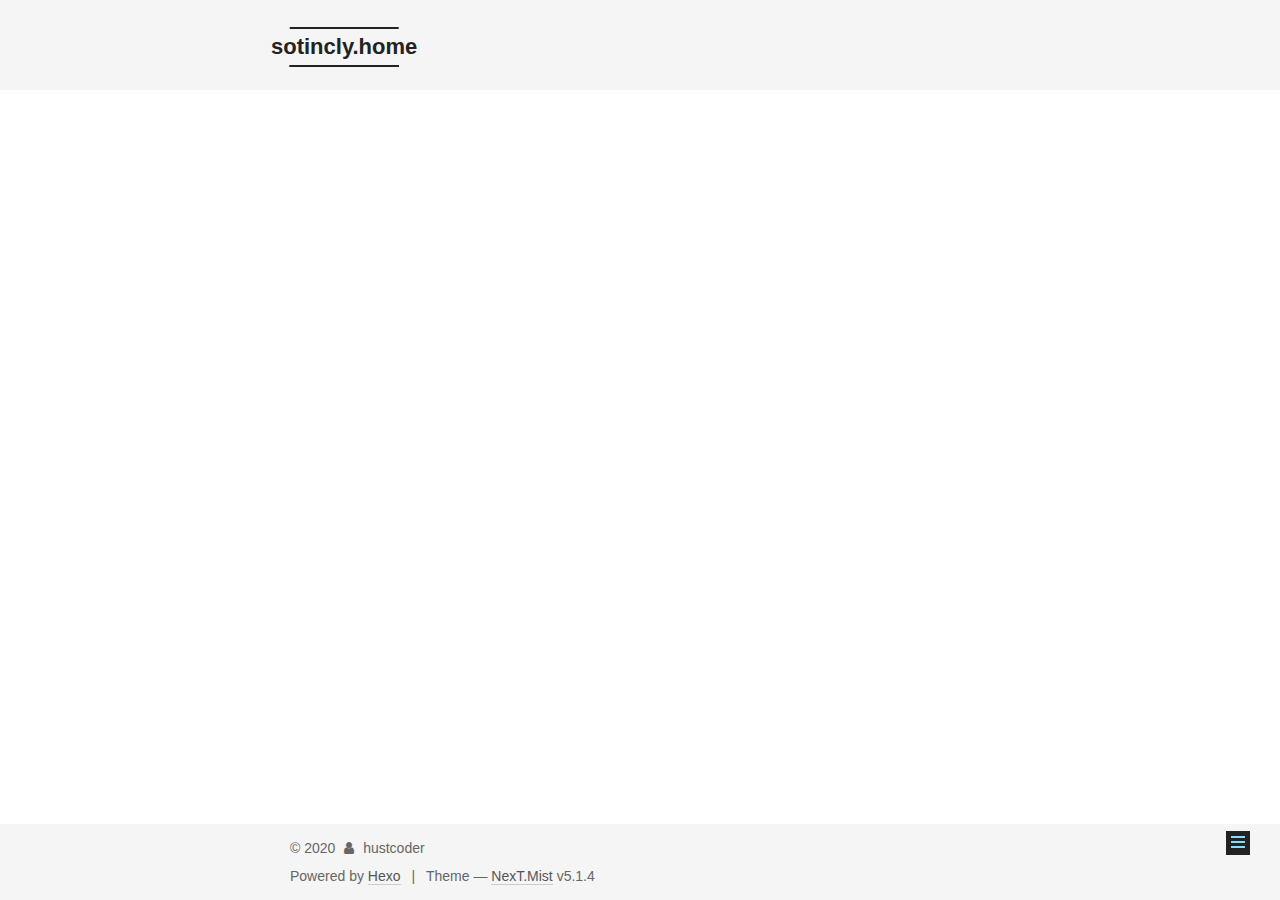
<file: 2020/03/25/test/index.html>
<!DOCTYPE html>



  


<html class="theme-next mist use-motion" lang="en">
<head>
  <meta charset="UTF-8"/>
<meta http-equiv="X-UA-Compatible" content="IE=edge" />
<meta name="viewport" content="width=device-width, initial-scale=1, maximum-scale=1"/>
<meta name="theme-color" content="#222">









<meta http-equiv="Cache-Control" content="no-transform" />
<meta http-equiv="Cache-Control" content="no-siteapp" />
















  
  
  <link href="/lib/fancybox/source/jquery.fancybox.css?v=2.1.5" rel="stylesheet" type="text/css" />







<link href="/lib/font-awesome/css/font-awesome.min.css?v=4.6.2" rel="stylesheet" type="text/css" />

<link href="/css/main.css?v=5.1.4" rel="stylesheet" type="text/css" />


  <link rel="apple-touch-icon" sizes="180x180" href="/images/apple-touch-icon-next.png?v=5.1.4">


  <link rel="icon" type="image/png" sizes="32x32" href="/images/favicon-32x32-next.png?v=5.1.4">


  <link rel="icon" type="image/png" sizes="16x16" href="/images/favicon-16x16-next.png?v=5.1.4">


  <link rel="mask-icon" href="/images/logo.svg?v=5.1.4" color="#222">





  <meta name="keywords" content="Hexo, NexT" />










<meta name="description" content="bachering">
<meta property="og:type" content="article">
<meta property="og:title" content="test">
<meta property="og:url" content="http://yoursite.com/2020/03/25/test/index.html">
<meta property="og:site_name" content="sotincly.home">
<meta property="og:description" content="bachering">
<meta property="og:locale" content="en_US">
<meta property="article:published_time" content="2020-03-25T04:50:09.000Z">
<meta property="article:modified_time" content="2020-03-25T04:50:09.798Z">
<meta property="article:author" content="hustcoder">
<meta name="twitter:card" content="summary">



<script type="text/javascript" id="hexo.configurations">
  var NexT = window.NexT || {};
  var CONFIG = {
    root: '/',
    scheme: 'Mist',
    version: '5.1.4',
    sidebar: {"position":"left","display":"post","offset":12,"b2t":false,"scrollpercent":false,"onmobile":false},
    fancybox: true,
    tabs: true,
    motion: {"enable":true,"async":false,"transition":{"post_block":"fadeIn","post_header":"slideDownIn","post_body":"slideDownIn","coll_header":"slideLeftIn","sidebar":"slideUpIn"}},
    duoshuo: {
      userId: '0',
      author: 'Author'
    },
    algolia: {
      applicationID: '',
      apiKey: '',
      indexName: '',
      hits: {"per_page":10},
      labels: {"input_placeholder":"Search for Posts","hits_empty":"We didn't find any results for the search: ${query}","hits_stats":"${hits} results found in ${time} ms"}
    }
  };
</script>



  <link rel="canonical" href="http://yoursite.com/2020/03/25/test/"/>





  <title>test | sotincly.home</title>
  








<meta name="generator" content="Hexo 4.2.0"></head>

<body itemscope itemtype="http://schema.org/WebPage" lang="en">

  
  
    
  

  <div class="container sidebar-position-left page-post-detail">
    <div class="headband"></div>

    <header id="header" class="header" itemscope itemtype="http://schema.org/WPHeader">
      <div class="header-inner"><div class="site-brand-wrapper">
  <div class="site-meta ">
    

    <div class="custom-logo-site-title">
      <a href="/"  class="brand" rel="start">
        <span class="logo-line-before"><i></i></span>
        <span class="site-title">sotincly.home</span>
        <span class="logo-line-after"><i></i></span>
      </a>
    </div>
      
        <p class="site-subtitle">conputer technology</p>
      
  </div>

  <div class="site-nav-toggle">
    <button>
      <span class="btn-bar"></span>
      <span class="btn-bar"></span>
      <span class="btn-bar"></span>
    </button>
  </div>
</div>

<nav class="site-nav">
  

  
    <ul id="menu" class="menu">
      
        
        <li class="menu-item menu-item-home">
          <a href="/%20" rel="section">
            
              <i class="menu-item-icon fa fa-fw fa-home"></i> <br />
            
            Home
          </a>
        </li>
      
        
        <li class="menu-item menu-item-archives">
          <a href="/archives/%20" rel="section">
            
              <i class="menu-item-icon fa fa-fw fa-archive"></i> <br />
            
            Archives
          </a>
        </li>
      

      
    </ul>
  

  
</nav>



 </div>
    </header>

    <main id="main" class="main">
      <div class="main-inner">
        <div class="content-wrap">
          <div id="content" class="content">
            

  <div id="posts" class="posts-expand">
    

  

  
  
  

  <article class="post post-type-normal" itemscope itemtype="http://schema.org/Article">
  
  
  
  <div class="post-block">
    <link itemprop="mainEntityOfPage" href="http://yoursite.com/2020/03/25/test/">

    <span hidden itemprop="author" itemscope itemtype="http://schema.org/Person">
      <meta itemprop="name" content="hustcoder">
      <meta itemprop="description" content="">
      <meta itemprop="image" content="/images/avatar.gif">
    </span>

    <span hidden itemprop="publisher" itemscope itemtype="http://schema.org/Organization">
      <meta itemprop="name" content="sotincly.home">
    </span>

    
      <header class="post-header">

        
        
          <h1 class="post-title" itemprop="name headline">test</h1>
        

        <div class="post-meta">
          <span class="post-time">
            
              <span class="post-meta-item-icon">
                <i class="fa fa-calendar-o"></i>
              </span>
              
                <span class="post-meta-item-text">Posted on</span>
              
              <time title="Post created" itemprop="dateCreated datePublished" datetime="2020-03-25T12:50:09+08:00">
                2020-03-25
              </time>
            

            

            
          </span>

          

          
            
          

          
          

          

          

          

        </div>
      </header>
    

    
    
    
    <div class="post-body" itemprop="articleBody">

      
      

      
        
      
    </div>
    
    
    

    

    

    

    <footer class="post-footer">
      

      
      
      

      

      
      
    </footer>
  </div>
  
  
  
  </article>



    <div class="post-spread">
      
    </div>
  </div>


          </div>
          


          

  



        </div>
        
          
  
  <div class="sidebar-toggle">
    <div class="sidebar-toggle-line-wrap">
      <span class="sidebar-toggle-line sidebar-toggle-line-first"></span>
      <span class="sidebar-toggle-line sidebar-toggle-line-middle"></span>
      <span class="sidebar-toggle-line sidebar-toggle-line-last"></span>
    </div>
  </div>

  <aside id="sidebar" class="sidebar">
    
    <div class="sidebar-inner">

      

      

      <section class="site-overview-wrap sidebar-panel sidebar-panel-active">
        <div class="site-overview">
          <div class="site-author motion-element" itemprop="author" itemscope itemtype="http://schema.org/Person">
            
              <p class="site-author-name" itemprop="name">hustcoder</p>
              <p class="site-description motion-element" itemprop="description">bachering</p>
          </div>

          <nav class="site-state motion-element">

            
              <div class="site-state-item site-state-posts">
              
                <a href="/archives/%20%7C%7C%20archive">
              
                  <span class="site-state-item-count">1</span>
                  <span class="site-state-item-name">posts</span>
                </a>
              </div>
            

            

            

          </nav>

          

          

          
          

          
          

          

        </div>
      </section>

      

      

    </div>
  </aside>


        
      </div>
    </main>

    <footer id="footer" class="footer">
      <div class="footer-inner">
        <div class="copyright">&copy; <span itemprop="copyrightYear">2020</span>
  <span class="with-love">
    <i class="fa fa-user"></i>
  </span>
  <span class="author" itemprop="copyrightHolder">hustcoder</span>

  
</div>


  <div class="powered-by">Powered by <a class="theme-link" target="_blank" href="https://hexo.io">Hexo</a></div>



  <span class="post-meta-divider">|</span>



  <div class="theme-info">Theme &mdash; <a class="theme-link" target="_blank" href="https://github.com/iissnan/hexo-theme-next">NexT.Mist</a> v5.1.4</div>




        







        
      </div>
    </footer>

    
      <div class="back-to-top">
        <i class="fa fa-arrow-up"></i>
        
      </div>
    

    

  </div>

  

<script type="text/javascript">
  if (Object.prototype.toString.call(window.Promise) !== '[object Function]') {
    window.Promise = null;
  }
</script>









  












  
  
    <script type="text/javascript" src="/lib/jquery/index.js?v=2.1.3"></script>
  

  
  
    <script type="text/javascript" src="/lib/fastclick/lib/fastclick.min.js?v=1.0.6"></script>
  

  
  
    <script type="text/javascript" src="/lib/jquery_lazyload/jquery.lazyload.js?v=1.9.7"></script>
  

  
  
    <script type="text/javascript" src="/lib/velocity/velocity.min.js?v=1.2.1"></script>
  

  
  
    <script type="text/javascript" src="/lib/velocity/velocity.ui.min.js?v=1.2.1"></script>
  

  
  
    <script type="text/javascript" src="/lib/fancybox/source/jquery.fancybox.pack.js?v=2.1.5"></script>
  


  


  <script type="text/javascript" src="/js/src/utils.js?v=5.1.4"></script>

  <script type="text/javascript" src="/js/src/motion.js?v=5.1.4"></script>



  
  

  
  <script type="text/javascript" src="/js/src/scrollspy.js?v=5.1.4"></script>
<script type="text/javascript" src="/js/src/post-details.js?v=5.1.4"></script>



  


  <script type="text/javascript" src="/js/src/bootstrap.js?v=5.1.4"></script>



  


  




	





  





  












  





  

  

  

  
  

  

  

  

</body>
</html>
</file>
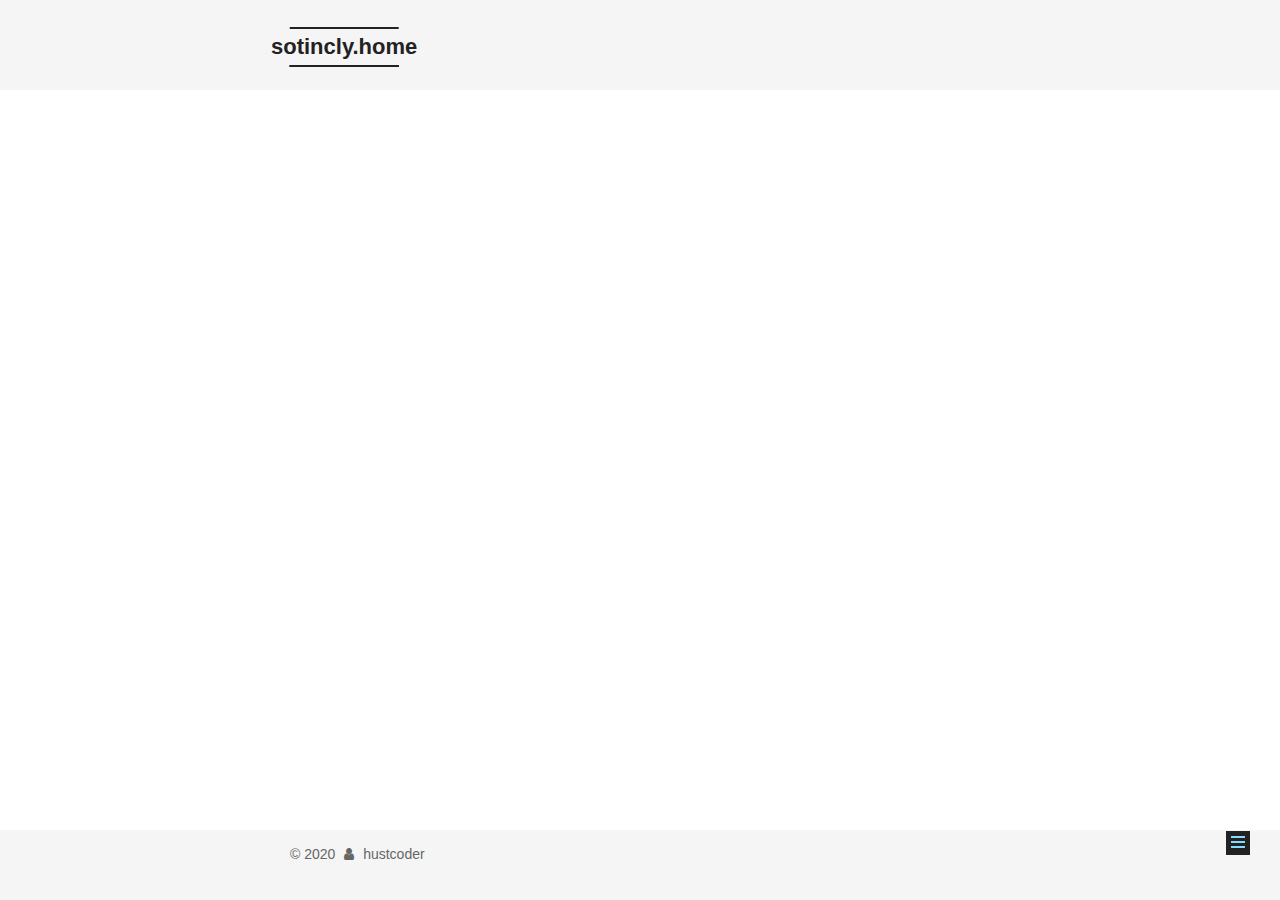
<file: 2020/03/28/book/index.html>
<!DOCTYPE html>



  


<html class="theme-next mist use-motion" lang="en">
<head>
  <meta charset="UTF-8"/>
<meta http-equiv="X-UA-Compatible" content="IE=edge" />
<meta name="viewport" content="width=device-width, initial-scale=1, maximum-scale=1"/>
<meta name="theme-color" content="#222">









<meta http-equiv="Cache-Control" content="no-transform" />
<meta http-equiv="Cache-Control" content="no-siteapp" />
















  
  
  <link href="/lib/fancybox/source/jquery.fancybox.css?v=2.1.5" rel="stylesheet" type="text/css" />







<link href="/lib/font-awesome/css/font-awesome.min.css?v=4.6.2" rel="stylesheet" type="text/css" />

<link href="/css/main.css?v=5.1.4" rel="stylesheet" type="text/css" />


  <link rel="apple-touch-icon" sizes="180x180" href="/images/apple-touch-icon-next.png?v=5.1.4">


  <link rel="icon" type="image/png" sizes="32x32" href="/images/favicon-32x32-next.png?v=5.1.4">


  <link rel="icon" type="image/png" sizes="16x16" href="/images/favicon-16x16-next.png?v=5.1.4">


  <link rel="mask-icon" href="/images/logo.svg?v=5.1.4" color="#222">





  <meta name="keywords" content="Hexo, NexT" />










<meta name="description" content="bachering">
<meta property="og:type" content="article">
<meta property="og:title" content="book">
<meta property="og:url" content="http://yoursite.com/2020/03/28/book/index.html">
<meta property="og:site_name" content="sotincly.home">
<meta property="og:description" content="bachering">
<meta property="og:locale" content="en_US">
<meta property="article:published_time" content="2020-03-28T04:15:25.000Z">
<meta property="article:modified_time" content="2020-03-28T04:15:25.284Z">
<meta property="article:author" content="hustcoder">
<meta name="twitter:card" content="summary">



<script type="text/javascript" id="hexo.configurations">
  var NexT = window.NexT || {};
  var CONFIG = {
    root: '/',
    scheme: 'Mist',
    version: '5.1.4',
    sidebar: {"position":"left","display":"post","offset":12,"b2t":false,"scrollpercent":false,"onmobile":false},
    fancybox: true,
    tabs: true,
    motion: {"enable":true,"async":false,"transition":{"post_block":"fadeIn","post_header":"slideDownIn","post_body":"slideDownIn","coll_header":"slideLeftIn","sidebar":"slideUpIn"}},
    duoshuo: {
      userId: '0',
      author: 'Author'
    },
    algolia: {
      applicationID: '',
      apiKey: '',
      indexName: '',
      hits: {"per_page":10},
      labels: {"input_placeholder":"Search for Posts","hits_empty":"We didn't find any results for the search: ${query}","hits_stats":"${hits} results found in ${time} ms"}
    }
  };
</script>



  <link rel="canonical" href="http://yoursite.com/2020/03/28/book/"/>





  <title>book | sotincly.home</title>
  








<meta name="generator" content="Hexo 4.2.0"></head>

<body itemscope itemtype="http://schema.org/WebPage" lang="en">

  
  
    
  

  <div class="container sidebar-position-left page-post-detail">
    <div class="headband"></div>

    <header id="header" class="header" itemscope itemtype="http://schema.org/WPHeader">
      <div class="header-inner"><div class="site-brand-wrapper">
  <div class="site-meta ">
    

    <div class="custom-logo-site-title">
      <a href="/"  class="brand" rel="start">
        <span class="logo-line-before"><i></i></span>
        <span class="site-title">sotincly.home</span>
        <span class="logo-line-after"><i></i></span>
      </a>
    </div>
      
        <p class="site-subtitle">conputer technology</p>
      
  </div>

  <div class="site-nav-toggle">
    <button>
      <span class="btn-bar"></span>
      <span class="btn-bar"></span>
      <span class="btn-bar"></span>
    </button>
  </div>
</div>

<nav class="site-nav">
  

  
    <ul id="menu" class="menu">
      
        
        <li class="menu-item menu-item-home">
          <a href="/%20" rel="section">
            
              <i class="menu-item-icon fa fa-fw fa-home"></i> <br />
            
            Home
          </a>
        </li>
      
        
        <li class="menu-item menu-item-archives">
          <a href="/archives/%20" rel="section">
            
              <i class="menu-item-icon fa fa-fw fa-archive"></i> <br />
            
            Archives
          </a>
        </li>
      

      
    </ul>
  

  
</nav>



 </div>
    </header>

    <main id="main" class="main">
      <div class="main-inner">
        <div class="content-wrap">
          <div id="content" class="content">
            

  <div id="posts" class="posts-expand">
    

  

  
  
  

  <article class="post post-type-normal" itemscope itemtype="http://schema.org/Article">
  
  
  
  <div class="post-block">
    <link itemprop="mainEntityOfPage" href="http://yoursite.com/2020/03/28/book/">

    <span hidden itemprop="author" itemscope itemtype="http://schema.org/Person">
      <meta itemprop="name" content="hustcoder">
      <meta itemprop="description" content="">
      <meta itemprop="image" content="/images/avatar.gif">
    </span>

    <span hidden itemprop="publisher" itemscope itemtype="http://schema.org/Organization">
      <meta itemprop="name" content="sotincly.home">
    </span>

    
      <header class="post-header">

        
        
          <h1 class="post-title" itemprop="name headline">book</h1>
        

        <div class="post-meta">
          <span class="post-time">
            
              <span class="post-meta-item-icon">
                <i class="fa fa-calendar-o"></i>
              </span>
              
                <span class="post-meta-item-text">Posted on</span>
              
              <time title="Post created" itemprop="dateCreated datePublished" datetime="2020-03-28T12:15:25+08:00">
                2020-03-28
              </time>
            

            

            
          </span>

          

          
            
          

          
          

          

          

          

        </div>
      </header>
    

    
    
    
    <div class="post-body" itemprop="articleBody">

      
      

      
        
      
    </div>
    
    
    

    

    

    

    <footer class="post-footer">
      

      
      
      

      
        <div class="post-nav">
          <div class="post-nav-next post-nav-item">
            
          </div>

          <span class="post-nav-divider"></span>

          <div class="post-nav-prev post-nav-item">
            
              <a href="/2020/03/28/%E9%9D%A2%E8%AF%95%E9%A2%98%E7%9B%AE/" rel="prev" title="面试题目">
                面试题目 <i class="fa fa-chevron-right"></i>
              </a>
            
          </div>
        </div>
      

      
      
    </footer>
  </div>
  
  
  
  </article>



    <div class="post-spread">
      
    </div>
  </div>


          </div>
          


          

  



        </div>
        
          
  
  <div class="sidebar-toggle">
    <div class="sidebar-toggle-line-wrap">
      <span class="sidebar-toggle-line sidebar-toggle-line-first"></span>
      <span class="sidebar-toggle-line sidebar-toggle-line-middle"></span>
      <span class="sidebar-toggle-line sidebar-toggle-line-last"></span>
    </div>
  </div>

  <aside id="sidebar" class="sidebar">
    
    <div class="sidebar-inner">

      

      

      <section class="site-overview-wrap sidebar-panel sidebar-panel-active">
        <div class="site-overview">
          <div class="site-author motion-element" itemprop="author" itemscope itemtype="http://schema.org/Person">
            
              <p class="site-author-name" itemprop="name">hustcoder</p>
              <p class="site-description motion-element" itemprop="description">bachering</p>
          </div>

          <nav class="site-state motion-element">

            
              <div class="site-state-item site-state-posts">
              
                <a href="/archives/%20%7C%7C%20archive">
              
                  <span class="site-state-item-count">2</span>
                  <span class="site-state-item-name">posts</span>
                </a>
              </div>
            

            

            

          </nav>

          

          

          
          

          
          

          

        </div>
      </section>

      

      

    </div>
  </aside>


        
      </div>
    </main>

    <footer id="footer" class="footer">
      <div class="footer-inner">
        <div class="copyright">&copy; <span itemprop="copyrightYear">2020</span>
  <span class="with-love">
    <i class="fa fa-user"></i>
  </span>
  <span class="author" itemprop="copyrightHolder">hustcoder</span>

  
</div>

<!--


  <div class="powered-by">Powered by <a class="theme-link" target="_blank" href="https://hexo.io">Hexo</a></div>



  <span class="post-meta-divider">|</span>



  <div class="theme-info">Theme &mdash; <a class="theme-link" target="_blank" href="https://github.com/iissnan/hexo-theme-next">NexT.Mist</a> v5.1.4</div>



-->

        







        
      </div>
    </footer>

    
      <div class="back-to-top">
        <i class="fa fa-arrow-up"></i>
        
      </div>
    

    

  </div>

  

<script type="text/javascript">
  if (Object.prototype.toString.call(window.Promise) !== '[object Function]') {
    window.Promise = null;
  }
</script>









  












  
  
    <script type="text/javascript" src="/lib/jquery/index.js?v=2.1.3"></script>
  

  
  
    <script type="text/javascript" src="/lib/fastclick/lib/fastclick.min.js?v=1.0.6"></script>
  

  
  
    <script type="text/javascript" src="/lib/jquery_lazyload/jquery.lazyload.js?v=1.9.7"></script>
  

  
  
    <script type="text/javascript" src="/lib/velocity/velocity.min.js?v=1.2.1"></script>
  

  
  
    <script type="text/javascript" src="/lib/velocity/velocity.ui.min.js?v=1.2.1"></script>
  

  
  
    <script type="text/javascript" src="/lib/fancybox/source/jquery.fancybox.pack.js?v=2.1.5"></script>
  


  


  <script type="text/javascript" src="/js/src/utils.js?v=5.1.4"></script>

  <script type="text/javascript" src="/js/src/motion.js?v=5.1.4"></script>



  
  

  
  <script type="text/javascript" src="/js/src/scrollspy.js?v=5.1.4"></script>
<script type="text/javascript" src="/js/src/post-details.js?v=5.1.4"></script>



  


  <script type="text/javascript" src="/js/src/bootstrap.js?v=5.1.4"></script>



  


  




	





  





  












  





  

  

  

  
  

  

  

  

</body>
</html>
</file>
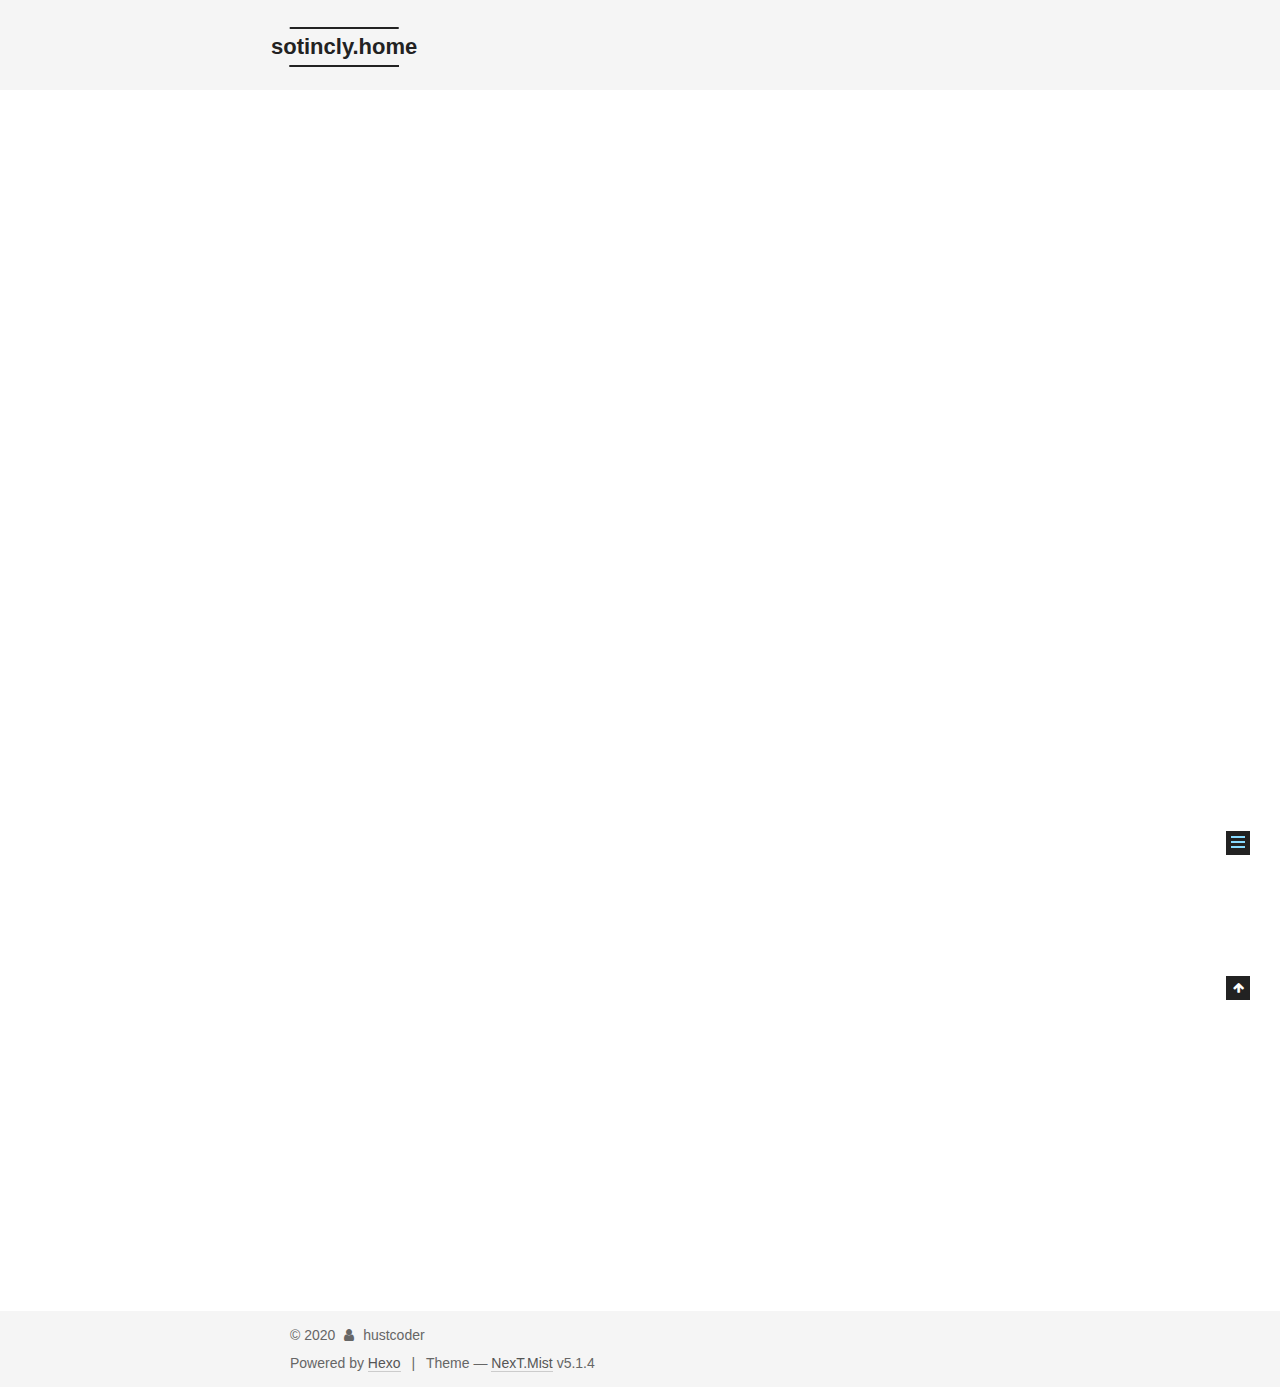
<file: 2020/03/28/test/index.html>
<!DOCTYPE html>



  


<html class="theme-next mist use-motion" lang="en">
<head>
  <meta charset="UTF-8"/>
<meta http-equiv="X-UA-Compatible" content="IE=edge" />
<meta name="viewport" content="width=device-width, initial-scale=1, maximum-scale=1"/>
<meta name="theme-color" content="#222">









<meta http-equiv="Cache-Control" content="no-transform" />
<meta http-equiv="Cache-Control" content="no-siteapp" />
















  
  
  <link href="/lib/fancybox/source/jquery.fancybox.css?v=2.1.5" rel="stylesheet" type="text/css" />







<link href="/lib/font-awesome/css/font-awesome.min.css?v=4.6.2" rel="stylesheet" type="text/css" />

<link href="/css/main.css?v=5.1.4" rel="stylesheet" type="text/css" />


  <link rel="apple-touch-icon" sizes="180x180" href="/images/apple-touch-icon-next.png?v=5.1.4">


  <link rel="icon" type="image/png" sizes="32x32" href="/images/favicon-32x32-next.png?v=5.1.4">


  <link rel="icon" type="image/png" sizes="16x16" href="/images/favicon-16x16-next.png?v=5.1.4">


  <link rel="mask-icon" href="/images/logo.svg?v=5.1.4" color="#222">





  <meta name="keywords" content="Hexo, NexT" />










<meta name="description" content="#[100以内的质数相加] 概念引出数学上的概念  质数也称素数，即只能被1和它本身整除的正整数。 如2，3，5，7等，2是唯一的偶数质数。大于2的偶数都是合数。 合数  除1和它本身之外，至少还有1个数能够整除它。如4，9，12等。 &#96;判定：如果a能被2-a-1之间任一整数整除,其二个因子必定有一个小于或等于√m，另一个大于或等于√m。  #代码实现      #include &lt;stdi">
<meta property="og:type" content="article">
<meta property="og:title" content="test">
<meta property="og:url" content="http://yoursite.com/2020/03/28/test/index.html">
<meta property="og:site_name" content="sotincly.home">
<meta property="og:description" content="#[100以内的质数相加] 概念引出数学上的概念  质数也称素数，即只能被1和它本身整除的正整数。 如2，3，5，7等，2是唯一的偶数质数。大于2的偶数都是合数。 合数  除1和它本身之外，至少还有1个数能够整除它。如4，9，12等。 &#96;判定：如果a能被2-a-1之间任一整数整除,其二个因子必定有一个小于或等于√m，另一个大于或等于√m。  #代码实现      #include &lt;stdi">
<meta property="og:locale" content="en_US">
<meta property="article:published_time" content="2020-03-28T04:50:09.000Z">
<meta property="article:modified_time" content="2020-03-28T04:13:37.300Z">
<meta property="article:author" content="hustcoder">
<meta name="twitter:card" content="summary">



<script type="text/javascript" id="hexo.configurations">
  var NexT = window.NexT || {};
  var CONFIG = {
    root: '/',
    scheme: 'Mist',
    version: '5.1.4',
    sidebar: {"position":"left","display":"post","offset":12,"b2t":false,"scrollpercent":false,"onmobile":false},
    fancybox: true,
    tabs: true,
    motion: {"enable":true,"async":false,"transition":{"post_block":"fadeIn","post_header":"slideDownIn","post_body":"slideDownIn","coll_header":"slideLeftIn","sidebar":"slideUpIn"}},
    duoshuo: {
      userId: '0',
      author: 'Author'
    },
    algolia: {
      applicationID: '',
      apiKey: '',
      indexName: '',
      hits: {"per_page":10},
      labels: {"input_placeholder":"Search for Posts","hits_empty":"We didn't find any results for the search: ${query}","hits_stats":"${hits} results found in ${time} ms"}
    }
  };
</script>



  <link rel="canonical" href="http://yoursite.com/2020/03/28/test/"/>





  <title>test | sotincly.home</title>
  








<meta name="generator" content="Hexo 4.2.0"></head>

<body itemscope itemtype="http://schema.org/WebPage" lang="en">

  
  
    
  

  <div class="container sidebar-position-left page-post-detail">
    <div class="headband"></div>

    <header id="header" class="header" itemscope itemtype="http://schema.org/WPHeader">
      <div class="header-inner"><div class="site-brand-wrapper">
  <div class="site-meta ">
    

    <div class="custom-logo-site-title">
      <a href="/"  class="brand" rel="start">
        <span class="logo-line-before"><i></i></span>
        <span class="site-title">sotincly.home</span>
        <span class="logo-line-after"><i></i></span>
      </a>
    </div>
      
        <p class="site-subtitle">conputer technology</p>
      
  </div>

  <div class="site-nav-toggle">
    <button>
      <span class="btn-bar"></span>
      <span class="btn-bar"></span>
      <span class="btn-bar"></span>
    </button>
  </div>
</div>

<nav class="site-nav">
  

  
    <ul id="menu" class="menu">
      
        
        <li class="menu-item menu-item-home">
          <a href="/%20" rel="section">
            
              <i class="menu-item-icon fa fa-fw fa-home"></i> <br />
            
            Home
          </a>
        </li>
      
        
        <li class="menu-item menu-item-archives">
          <a href="/archives/%20" rel="section">
            
              <i class="menu-item-icon fa fa-fw fa-archive"></i> <br />
            
            Archives
          </a>
        </li>
      

      
    </ul>
  

  
</nav>



 </div>
    </header>

    <main id="main" class="main">
      <div class="main-inner">
        <div class="content-wrap">
          <div id="content" class="content">
            

  <div id="posts" class="posts-expand">
    

  

  
  
  

  <article class="post post-type-normal" itemscope itemtype="http://schema.org/Article">
  
  
  
  <div class="post-block">
    <link itemprop="mainEntityOfPage" href="http://yoursite.com/2020/03/28/test/">

    <span hidden itemprop="author" itemscope itemtype="http://schema.org/Person">
      <meta itemprop="name" content="hustcoder">
      <meta itemprop="description" content="">
      <meta itemprop="image" content="/images/avatar.gif">
    </span>

    <span hidden itemprop="publisher" itemscope itemtype="http://schema.org/Organization">
      <meta itemprop="name" content="sotincly.home">
    </span>

    
      <header class="post-header">

        
        
          <h1 class="post-title" itemprop="name headline">test</h1>
        

        <div class="post-meta">
          <span class="post-time">
            
              <span class="post-meta-item-icon">
                <i class="fa fa-calendar-o"></i>
              </span>
              
                <span class="post-meta-item-text">Posted on</span>
              
              <time title="Post created" itemprop="dateCreated datePublished" datetime="2020-03-28T12:50:09+08:00">
                2020-03-28
              </time>
            

            

            
          </span>

          

          
            
          

          
          

          

          

          

        </div>
      </header>
    

    
    
    
    <div class="post-body" itemprop="articleBody">

      
      

      
        <p>#[100以内的质数相加]</p>
<h1 id="概念引出"><a href="#概念引出" class="headerlink" title="概念引出"></a>概念引出</h1><p>数学上的概念</p>
<ul>
<li><strong>质数</strong>也称素数，即只能被1和它本身整除的正整数。<br> 如2，3，5，7等，2是唯一的偶数质数。大于2的偶数都是合数。</li>
<li><strong>合数</strong>  除1和它本身之外，至少还有1个数能够整除它。如4，9，12等。</li>
<li>`<strong>判定</strong>：如果a能被2-a-1之间任一整数整除,其二个因子必定有一个小于或等于√m，另一个大于或等于√m。</li>
</ul>
<p>#代码实现<br>      #include &lt;stdio.h&gt;<br>      #include &lt;math.h&gt;<br>      int isPrime(int n)//判断素数函数。<br>         {<br>         int i;<br>         for(i = 2; i &lt;= (int)sqrt(n); i++)//从2到算数平方根遍历。<br>              if(n%i == 0)<br>               return 0;//存在约数，非素数，返回0.<br>              return 1;//是素数，返回1.<br>         }<br>          int main().<br>          {<br>            int i,s;<br>            for(i = 2; i &lt;= 10; i ++)<br>                  if(isPrime(i))<br>                      s=i+s;<br>                      printf(“%d “, s);//输出素数。<br>              return 0;<br>            }</p>

      
    </div>
    
    
    

    

    

    

    <footer class="post-footer">
      

      
      
      

      
        <div class="post-nav">
          <div class="post-nav-next post-nav-item">
            
              <a href="/2020/03/28/book/" rel="next" title="book">
                <i class="fa fa-chevron-left"></i> book
              </a>
            
          </div>

          <span class="post-nav-divider"></span>

          <div class="post-nav-prev post-nav-item">
            
          </div>
        </div>
      

      
      
    </footer>
  </div>
  
  
  
  </article>



    <div class="post-spread">
      
    </div>
  </div>


          </div>
          


          

  



        </div>
        
          
  
  <div class="sidebar-toggle">
    <div class="sidebar-toggle-line-wrap">
      <span class="sidebar-toggle-line sidebar-toggle-line-first"></span>
      <span class="sidebar-toggle-line sidebar-toggle-line-middle"></span>
      <span class="sidebar-toggle-line sidebar-toggle-line-last"></span>
    </div>
  </div>

  <aside id="sidebar" class="sidebar">
    
    <div class="sidebar-inner">

      

      
        <ul class="sidebar-nav motion-element">
          <li class="sidebar-nav-toc sidebar-nav-active" data-target="post-toc-wrap">
            Table of Contents
          </li>
          <li class="sidebar-nav-overview" data-target="site-overview-wrap">
            Overview
          </li>
        </ul>
      

      <section class="site-overview-wrap sidebar-panel">
        <div class="site-overview">
          <div class="site-author motion-element" itemprop="author" itemscope itemtype="http://schema.org/Person">
            
              <p class="site-author-name" itemprop="name">hustcoder</p>
              <p class="site-description motion-element" itemprop="description">bachering</p>
          </div>

          <nav class="site-state motion-element">

            
              <div class="site-state-item site-state-posts">
              
                <a href="/archives/%20%7C%7C%20archive">
              
                  <span class="site-state-item-count">2</span>
                  <span class="site-state-item-name">posts</span>
                </a>
              </div>
            

            

            

          </nav>

          

          

          
          

          
          

          

        </div>
      </section>

      
      <!--noindex-->
        <section class="post-toc-wrap motion-element sidebar-panel sidebar-panel-active">
          <div class="post-toc">

            
              
            

            
              <div class="post-toc-content"><ol class="nav"><li class="nav-item nav-level-1"><a class="nav-link" href="#概念引出"><span class="nav-number">1.</span> <span class="nav-text">概念引出</span></a></li></ol></div>
            

          </div>
        </section>
      <!--/noindex-->
      

      

    </div>
  </aside>


        
      </div>
    </main>

    <footer id="footer" class="footer">
      <div class="footer-inner">
        <div class="copyright">&copy; <span itemprop="copyrightYear">2020</span>
  <span class="with-love">
    <i class="fa fa-user"></i>
  </span>
  <span class="author" itemprop="copyrightHolder">hustcoder</span>

  
</div>


  <div class="powered-by">Powered by <a class="theme-link" target="_blank" href="https://hexo.io">Hexo</a></div>



  <span class="post-meta-divider">|</span>



  <div class="theme-info">Theme &mdash; <a class="theme-link" target="_blank" href="https://github.com/iissnan/hexo-theme-next">NexT.Mist</a> v5.1.4</div>




        







        
      </div>
    </footer>

    
      <div class="back-to-top">
        <i class="fa fa-arrow-up"></i>
        
      </div>
    

    

  </div>

  

<script type="text/javascript">
  if (Object.prototype.toString.call(window.Promise) !== '[object Function]') {
    window.Promise = null;
  }
</script>









  












  
  
    <script type="text/javascript" src="/lib/jquery/index.js?v=2.1.3"></script>
  

  
  
    <script type="text/javascript" src="/lib/fastclick/lib/fastclick.min.js?v=1.0.6"></script>
  

  
  
    <script type="text/javascript" src="/lib/jquery_lazyload/jquery.lazyload.js?v=1.9.7"></script>
  

  
  
    <script type="text/javascript" src="/lib/velocity/velocity.min.js?v=1.2.1"></script>
  

  
  
    <script type="text/javascript" src="/lib/velocity/velocity.ui.min.js?v=1.2.1"></script>
  

  
  
    <script type="text/javascript" src="/lib/fancybox/source/jquery.fancybox.pack.js?v=2.1.5"></script>
  


  


  <script type="text/javascript" src="/js/src/utils.js?v=5.1.4"></script>

  <script type="text/javascript" src="/js/src/motion.js?v=5.1.4"></script>



  
  

  
  <script type="text/javascript" src="/js/src/scrollspy.js?v=5.1.4"></script>
<script type="text/javascript" src="/js/src/post-details.js?v=5.1.4"></script>



  


  <script type="text/javascript" src="/js/src/bootstrap.js?v=5.1.4"></script>



  


  




	





  





  












  





  

  

  

  
  

  

  

  

</body>
</html>
</file>
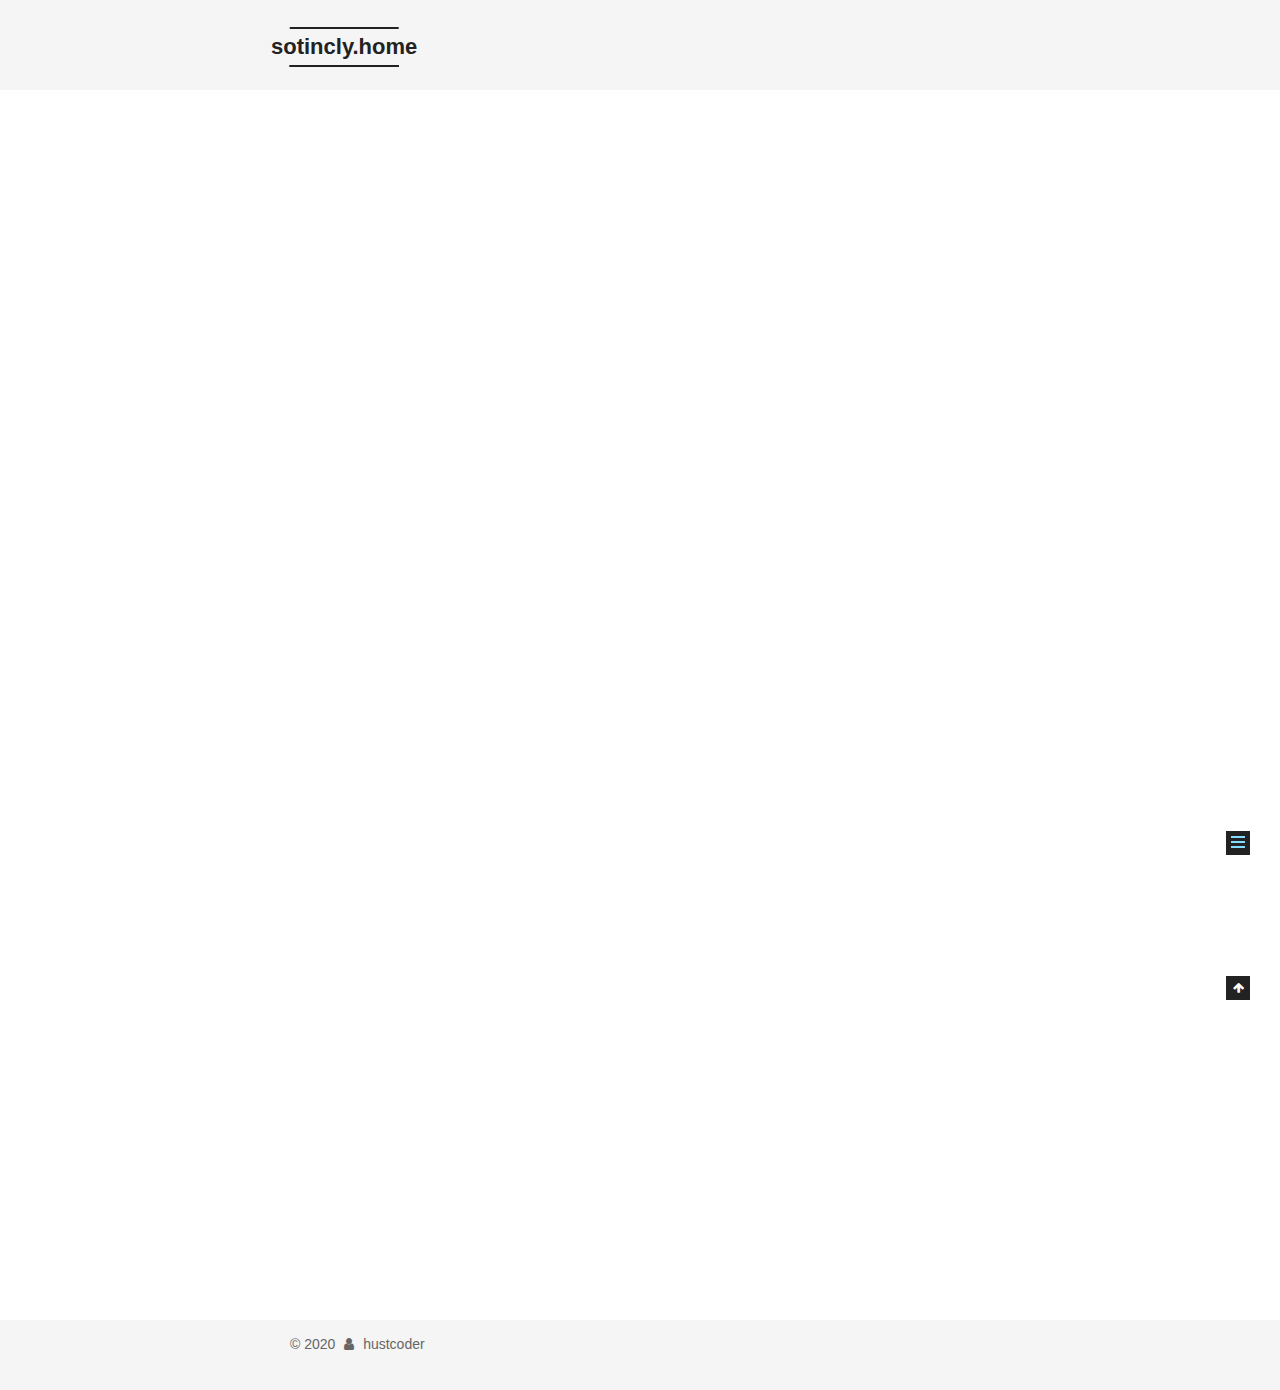
<file: 2020/03/28/面试题目/index.html>
<!DOCTYPE html>



  


<html class="theme-next mist use-motion" lang="en">
<head>
  <meta charset="UTF-8"/>
<meta http-equiv="X-UA-Compatible" content="IE=edge" />
<meta name="viewport" content="width=device-width, initial-scale=1, maximum-scale=1"/>
<meta name="theme-color" content="#222">









<meta http-equiv="Cache-Control" content="no-transform" />
<meta http-equiv="Cache-Control" content="no-siteapp" />
















  
  
  <link href="/lib/fancybox/source/jquery.fancybox.css?v=2.1.5" rel="stylesheet" type="text/css" />







<link href="/lib/font-awesome/css/font-awesome.min.css?v=4.6.2" rel="stylesheet" type="text/css" />

<link href="/css/main.css?v=5.1.4" rel="stylesheet" type="text/css" />


  <link rel="apple-touch-icon" sizes="180x180" href="/images/apple-touch-icon-next.png?v=5.1.4">


  <link rel="icon" type="image/png" sizes="32x32" href="/images/favicon-32x32-next.png?v=5.1.4">


  <link rel="icon" type="image/png" sizes="16x16" href="/images/favicon-16x16-next.png?v=5.1.4">


  <link rel="mask-icon" href="/images/logo.svg?v=5.1.4" color="#222">





  <meta name="keywords" content="Hexo, NexT" />










<meta name="description" content="100以内的质数相加概念引出数学上的概念  质数也称素数，即只能被1和它本身整除的正整数。 如2，3，5，7等，2是唯一的偶数质数。大于2的偶数都是合数。 合数  除1和它本身之外，至少还有1个数能够整除它。如4，9，12等。 &#96;判定：如果a能被2-a-1之间任一整数整除,其二个因子必定有一个小于或等于√m，另一个大于或等于√m。  #代码实现      #include &lt;stdio.h&amp;">
<meta property="og:type" content="article">
<meta property="og:title" content="面试题目">
<meta property="og:url" content="http://yoursite.com/2020/03/28/%E9%9D%A2%E8%AF%95%E9%A2%98%E7%9B%AE/index.html">
<meta property="og:site_name" content="sotincly.home">
<meta property="og:description" content="100以内的质数相加概念引出数学上的概念  质数也称素数，即只能被1和它本身整除的正整数。 如2，3，5，7等，2是唯一的偶数质数。大于2的偶数都是合数。 合数  除1和它本身之外，至少还有1个数能够整除它。如4，9，12等。 &#96;判定：如果a能被2-a-1之间任一整数整除,其二个因子必定有一个小于或等于√m，另一个大于或等于√m。  #代码实现      #include &lt;stdio.h&amp;">
<meta property="og:locale" content="en_US">
<meta property="article:published_time" content="2020-03-28T04:50:09.000Z">
<meta property="article:modified_time" content="2020-03-28T04:23:17.081Z">
<meta property="article:author" content="hustcoder">
<meta name="twitter:card" content="summary">



<script type="text/javascript" id="hexo.configurations">
  var NexT = window.NexT || {};
  var CONFIG = {
    root: '/',
    scheme: 'Mist',
    version: '5.1.4',
    sidebar: {"position":"left","display":"post","offset":12,"b2t":false,"scrollpercent":false,"onmobile":false},
    fancybox: true,
    tabs: true,
    motion: {"enable":true,"async":false,"transition":{"post_block":"fadeIn","post_header":"slideDownIn","post_body":"slideDownIn","coll_header":"slideLeftIn","sidebar":"slideUpIn"}},
    duoshuo: {
      userId: '0',
      author: 'Author'
    },
    algolia: {
      applicationID: '',
      apiKey: '',
      indexName: '',
      hits: {"per_page":10},
      labels: {"input_placeholder":"Search for Posts","hits_empty":"We didn't find any results for the search: ${query}","hits_stats":"${hits} results found in ${time} ms"}
    }
  };
</script>



  <link rel="canonical" href="http://yoursite.com/2020/03/28/面试题目/"/>





  <title>面试题目 | sotincly.home</title>
  








<meta name="generator" content="Hexo 4.2.0"></head>

<body itemscope itemtype="http://schema.org/WebPage" lang="en">

  
  
    
  

  <div class="container sidebar-position-left page-post-detail">
    <div class="headband"></div>

    <header id="header" class="header" itemscope itemtype="http://schema.org/WPHeader">
      <div class="header-inner"><div class="site-brand-wrapper">
  <div class="site-meta ">
    

    <div class="custom-logo-site-title">
      <a href="/"  class="brand" rel="start">
        <span class="logo-line-before"><i></i></span>
        <span class="site-title">sotincly.home</span>
        <span class="logo-line-after"><i></i></span>
      </a>
    </div>
      
        <p class="site-subtitle">conputer technology</p>
      
  </div>

  <div class="site-nav-toggle">
    <button>
      <span class="btn-bar"></span>
      <span class="btn-bar"></span>
      <span class="btn-bar"></span>
    </button>
  </div>
</div>

<nav class="site-nav">
  

  
    <ul id="menu" class="menu">
      
        
        <li class="menu-item menu-item-home">
          <a href="/%20" rel="section">
            
              <i class="menu-item-icon fa fa-fw fa-home"></i> <br />
            
            Home
          </a>
        </li>
      
        
        <li class="menu-item menu-item-archives">
          <a href="/archives/%20" rel="section">
            
              <i class="menu-item-icon fa fa-fw fa-archive"></i> <br />
            
            Archives
          </a>
        </li>
      

      
    </ul>
  

  
</nav>



 </div>
    </header>

    <main id="main" class="main">
      <div class="main-inner">
        <div class="content-wrap">
          <div id="content" class="content">
            

  <div id="posts" class="posts-expand">
    

  

  
  
  

  <article class="post post-type-normal" itemscope itemtype="http://schema.org/Article">
  
  
  
  <div class="post-block">
    <link itemprop="mainEntityOfPage" href="http://yoursite.com/2020/03/28/%E9%9D%A2%E8%AF%95%E9%A2%98%E7%9B%AE/">

    <span hidden itemprop="author" itemscope itemtype="http://schema.org/Person">
      <meta itemprop="name" content="hustcoder">
      <meta itemprop="description" content="">
      <meta itemprop="image" content="/images/avatar.gif">
    </span>

    <span hidden itemprop="publisher" itemscope itemtype="http://schema.org/Organization">
      <meta itemprop="name" content="sotincly.home">
    </span>

    
      <header class="post-header">

        
        
          <h1 class="post-title" itemprop="name headline">面试题目</h1>
        

        <div class="post-meta">
          <span class="post-time">
            
              <span class="post-meta-item-icon">
                <i class="fa fa-calendar-o"></i>
              </span>
              
                <span class="post-meta-item-text">Posted on</span>
              
              <time title="Post created" itemprop="dateCreated datePublished" datetime="2020-03-28T12:50:09+08:00">
                2020-03-28
              </time>
            

            

            
          </span>

          

          
            
          

          
          

          

          

          

        </div>
      </header>
    

    
    
    
    <div class="post-body" itemprop="articleBody">

      
      

      
        <h1 id="100以内的质数相加"><a href="#100以内的质数相加" class="headerlink" title="100以内的质数相加"></a>100以内的质数相加</h1><h1 id="概念引出"><a href="#概念引出" class="headerlink" title="概念引出"></a>概念引出</h1><p>数学上的概念</p>
<ul>
<li><strong>质数</strong>也称素数，即只能被1和它本身整除的正整数。<br> 如2，3，5，7等，2是唯一的偶数质数。大于2的偶数都是合数。</li>
<li><strong>合数</strong>  除1和它本身之外，至少还有1个数能够整除它。如4，9，12等。</li>
<li>`<strong>判定</strong>：如果a能被2-a-1之间任一整数整除,其二个因子必定有一个小于或等于√m，另一个大于或等于√m。</li>
</ul>
<p>#代码实现<br>      #include &lt;stdio.h&gt;<br>      #include &lt;math.h&gt;<br>      int isPrime(int n)//判断素数函数。<br>      {<br>       int i;<br>         for(i = 2; i &lt;= (int)sqrt(n); i++)//从2到算数平方根遍历。<br>             if(n%i == 0)<br>             return 0;//存在约数，非素数，返回0.<br>            return 1;//是素数，返回1.<br>         }<br>          int main().<br>        {<br>           int i,s;<br>           for(i = 2; i &lt;= 10; i ++)<br>               if(isPrime(i))<br>                    s=i+s;<br>                     printf(“%d “, s);//输出素数。<br>              return 0;<br>      }</p>

      
    </div>
    
    
    

    

    

    

    <footer class="post-footer">
      

      
      
      

      
        <div class="post-nav">
          <div class="post-nav-next post-nav-item">
            
              <a href="/2020/03/28/book/" rel="next" title="book">
                <i class="fa fa-chevron-left"></i> book
              </a>
            
          </div>

          <span class="post-nav-divider"></span>

          <div class="post-nav-prev post-nav-item">
            
          </div>
        </div>
      

      
      
    </footer>
  </div>
  
  
  
  </article>



    <div class="post-spread">
      
    </div>
  </div>


          </div>
          


          

  



        </div>
        
          
  
  <div class="sidebar-toggle">
    <div class="sidebar-toggle-line-wrap">
      <span class="sidebar-toggle-line sidebar-toggle-line-first"></span>
      <span class="sidebar-toggle-line sidebar-toggle-line-middle"></span>
      <span class="sidebar-toggle-line sidebar-toggle-line-last"></span>
    </div>
  </div>

  <aside id="sidebar" class="sidebar">
    
    <div class="sidebar-inner">

      

      
        <ul class="sidebar-nav motion-element">
          <li class="sidebar-nav-toc sidebar-nav-active" data-target="post-toc-wrap">
            Table of Contents
          </li>
          <li class="sidebar-nav-overview" data-target="site-overview-wrap">
            Overview
          </li>
        </ul>
      

      <section class="site-overview-wrap sidebar-panel">
        <div class="site-overview">
          <div class="site-author motion-element" itemprop="author" itemscope itemtype="http://schema.org/Person">
            
              <p class="site-author-name" itemprop="name">hustcoder</p>
              <p class="site-description motion-element" itemprop="description">bachering</p>
          </div>

          <nav class="site-state motion-element">

            
              <div class="site-state-item site-state-posts">
              
                <a href="/archives/%20%7C%7C%20archive">
              
                  <span class="site-state-item-count">2</span>
                  <span class="site-state-item-name">posts</span>
                </a>
              </div>
            

            

            

          </nav>

          

          

          
          

          
          

          

        </div>
      </section>

      
      <!--noindex-->
        <section class="post-toc-wrap motion-element sidebar-panel sidebar-panel-active">
          <div class="post-toc">

            
              
            

            
              <div class="post-toc-content"><ol class="nav"><li class="nav-item nav-level-1"><a class="nav-link" href="#100以内的质数相加"><span class="nav-number">1.</span> <span class="nav-text">100以内的质数相加</span></a></li><li class="nav-item nav-level-1"><a class="nav-link" href="#概念引出"><span class="nav-number">2.</span> <span class="nav-text">概念引出</span></a></li></ol></div>
            

          </div>
        </section>
      <!--/noindex-->
      

      

    </div>
  </aside>


        
      </div>
    </main>

    <footer id="footer" class="footer">
      <div class="footer-inner">
        <div class="copyright">&copy; <span itemprop="copyrightYear">2020</span>
  <span class="with-love">
    <i class="fa fa-user"></i>
  </span>
  <span class="author" itemprop="copyrightHolder">hustcoder</span>

  
</div>

<!--


  <div class="powered-by">Powered by <a class="theme-link" target="_blank" href="https://hexo.io">Hexo</a></div>



  <span class="post-meta-divider">|</span>



  <div class="theme-info">Theme &mdash; <a class="theme-link" target="_blank" href="https://github.com/iissnan/hexo-theme-next">NexT.Mist</a> v5.1.4</div>



-->

        







        
      </div>
    </footer>

    
      <div class="back-to-top">
        <i class="fa fa-arrow-up"></i>
        
      </div>
    

    

  </div>

  

<script type="text/javascript">
  if (Object.prototype.toString.call(window.Promise) !== '[object Function]') {
    window.Promise = null;
  }
</script>









  












  
  
    <script type="text/javascript" src="/lib/jquery/index.js?v=2.1.3"></script>
  

  
  
    <script type="text/javascript" src="/lib/fastclick/lib/fastclick.min.js?v=1.0.6"></script>
  

  
  
    <script type="text/javascript" src="/lib/jquery_lazyload/jquery.lazyload.js?v=1.9.7"></script>
  

  
  
    <script type="text/javascript" src="/lib/velocity/velocity.min.js?v=1.2.1"></script>
  

  
  
    <script type="text/javascript" src="/lib/velocity/velocity.ui.min.js?v=1.2.1"></script>
  

  
  
    <script type="text/javascript" src="/lib/fancybox/source/jquery.fancybox.pack.js?v=2.1.5"></script>
  


  


  <script type="text/javascript" src="/js/src/utils.js?v=5.1.4"></script>

  <script type="text/javascript" src="/js/src/motion.js?v=5.1.4"></script>



  
  

  
  <script type="text/javascript" src="/js/src/scrollspy.js?v=5.1.4"></script>
<script type="text/javascript" src="/js/src/post-details.js?v=5.1.4"></script>



  


  <script type="text/javascript" src="/js/src/bootstrap.js?v=5.1.4"></script>



  


  




	





  





  












  





  

  

  

  
  

  

  

  

</body>
</html>
</file>
<file: css/main.css>
/* normalize.css v3.0.2 | MIT License | git.io/normalize */
html {
  font-family: sans-serif; /* 1 */
  -ms-text-size-adjust: 100%; /* 2 */
  -webkit-text-size-adjust: 100%; /* 2 */
}
body {
  margin: 0;
}
article,
aside,
details,
figcaption,
figure,
footer,
header,
hgroup,
main,
menu,
nav,
section,
summary {
  display: block;
}
audio,
canvas,
progress,
video {
  display: inline-block; /* 1 */
  vertical-align: baseline; /* 2 */
}
audio:not([controls]) {
  display: none;
  height: 0;
}
[hidden],
template {
  display: none;
}
a {
  background-color: transparent;
}
a:active,
a:hover {
  outline: 0;
}
abbr[title] {
  border-bottom: 1px dotted;
}
b,
strong {
  font-weight: bold;
}
dfn {
  font-style: italic;
}
h1 {
  font-size: 2em;
  margin: 0.67em 0;
}
mark {
  background: #ff0;
  color: #000;
}
small {
  font-size: 80%;
}
sub,
sup {
  font-size: 75%;
  line-height: 0;
  position: relative;
  vertical-align: baseline;
}
sup {
  top: -0.5em;
}
sub {
  bottom: -0.25em;
}
img {
  border: 0;
}
svg:not(:root) {
  overflow: hidden;
}
figure {
  margin: 1em 40px;
}
hr {
  -moz-box-sizing: content-box;
  box-sizing: content-box;
  height: 0;
}
pre {
  overflow: auto;
}
code,
kbd,
pre,
samp {
  font-family: monospace, monospace;
  font-size: 1em;
}
button,
input,
optgroup,
select,
textarea {
  color: inherit; /* 1 */
  font: inherit; /* 2 */
  margin: 0; /* 3 */
}
button {
  overflow: visible;
}
button,
select {
  text-transform: none;
}
button,
html input[type="button"],
input[type="reset"],
input[type="submit"] {
  -webkit-appearance: button; /* 2 */
  cursor: pointer; /* 3 */
}
button[disabled],
html input[disabled] {
  cursor: default;
}
button::-moz-focus-inner,
input::-moz-focus-inner {
  border: 0;
  padding: 0;
}
input {
  line-height: normal;
}
input[type="checkbox"],
input[type="radio"] {
  box-sizing: border-box; /* 1 */
  padding: 0; /* 2 */
}
input[type="number"]::-webkit-inner-spin-button,
input[type="number"]::-webkit-outer-spin-button {
  height: auto;
}
input[type="search"] {
  -webkit-appearance: textfield; /* 1 */
  -moz-box-sizing: content-box;
  -webkit-box-sizing: content-box; /* 2 */
  box-sizing: content-box;
}
input[type="search"]::-webkit-search-cancel-button,
input[type="search"]::-webkit-search-decoration {
  -webkit-appearance: none;
}
fieldset {
  border: 1px solid #c0c0c0;
  margin: 0 2px;
  padding: 0.35em 0.625em 0.75em;
}
legend {
  border: 0; /* 1 */
  padding: 0; /* 2 */
}
textarea {
  overflow: auto;
}
optgroup {
  font-weight: bold;
}
table {
  border-collapse: collapse;
  border-spacing: 0;
}
td,
th {
  padding: 0;
}
::selection {
  background: #262a30;
  color: #fff;
}
body {
  position: relative;
  font-family: 'Lato', "PingFang SC", "Microsoft YaHei", sans-serif;
  font-size: 14px;
  line-height: 2;
  color: #555;
  background: #fff;
}
@media (max-width: 767px) {
  body {
    padding-right: 0 !important;
  }
}
@media (min-width: 768px) and (max-width: 991px) {
  body {
    padding-right: 0 !important;
  }
}
@media (min-width: 1600px) {
  body {
    font-size: 16px;
  }
}
h1,
h2,
h3,
h4,
h5,
h6 {
  margin: 0;
  padding: 0;
  font-weight: bold;
  line-height: 1.5;
  font-family: 'Lato', "PingFang SC", "Microsoft YaHei", sans-serif;
}
h2,
h3,
h4,
h5,
h6 {
  margin: 20px 0 15px;
}
h1 {
  font-size: 24px;
}
@media (max-width: 767px) {
  h1 {
    font-size: 20px;
  }
}
h2 {
  font-size: 22px;
}
@media (max-width: 767px) {
  h2 {
    font-size: 18px;
  }
}
h3 {
  font-size: 20px;
}
@media (max-width: 767px) {
  h3 {
    font-size: 16px;
  }
}
h4 {
  font-size: 18px;
}
@media (max-width: 767px) {
  h4 {
    font-size: 14px;
  }
}
h5 {
  font-size: 16px;
}
@media (max-width: 767px) {
  h5 {
    font-size: 12px;
  }
}
h6 {
  font-size: 14px;
}
@media (max-width: 767px) {
  h6 {
    font-size: 10px;
  }
}
p {
  margin: 0 0 20px 0;
}
a {
  color: #555;
  text-decoration: none;
  outline: none;
  border-bottom: 1px solid #999;
  word-wrap: break-word;
}
a:hover {
  color: #222;
  border-bottom-color: #222;
}
blockquote {
  margin: 0;
  padding: 0;
}
img {
  display: block;
  margin: auto;
  max-width: 100%;
  height: auto;
}
hr {
  margin: 40px 0;
  height: 3px;
  border: none;
  background-color: #ddd;
  background-image: repeating-linear-gradient(-45deg, #fff, #fff 4px, transparent 4px, transparent 8px);
}
blockquote {
  padding: 0 15px;
  color: #666;
  border-left: 4px solid #ddd;
}
blockquote cite::before {
  content: "-";
  padding: 0 5px;
}
dt {
  font-weight: 700;
}
dd {
  margin: 0;
  padding: 0;
}
kbd {
  border: 1px solid #ccc;
  border-radius: 0.2em;
  box-shadow: 0.1em 0.1em 0.2em rgba(0,0,0,0.1);
  background-color: #f9f9f9;
  font-family: inherit;
  background-image: -webkit-linear-gradient(top, #eee, #fff, #eee);
  padding: 0.1em 0.3em;
  white-space: nowrap;
}
.text-left {
  text-align: left;
}
.text-center {
  text-align: center;
}
.text-right {
  text-align: right;
}
.text-justify {
  text-align: justify;
}
.text-nowrap {
  white-space: nowrap;
}
.text-lowercase {
  text-transform: lowercase;
}
.text-uppercase {
  text-transform: uppercase;
}
.text-capitalize {
  text-transform: capitalize;
}
.center-block {
  display: block;
  margin-left: auto;
  margin-right: auto;
}
.clearfix:before,
.clearfix:after {
  content: " ";
  display: table;
}
.clearfix:after {
  clear: both;
}
.pullquote {
  width: 45%;
}
.pullquote.left {
  float: left;
  margin-left: 5px;
  margin-right: 10px;
}
.pullquote.right {
  float: right;
  margin-left: 10px;
  margin-right: 5px;
}
.affix.affix.affix {
  position: fixed;
}
.translation {
  margin-top: -20px;
  font-size: 14px;
  color: #999;
}
.scrollbar-measure {
  width: 100px;
  height: 100px;
  overflow: scroll;
  position: absolute;
  top: -9999px;
}
.use-motion .motion-element {
  opacity: 0;
}
table {
  margin: 20px 0;
  width: 100%;
  border-collapse: collapse;
  border-spacing: 0;
  border: 1px solid #ddd;
  font-size: 14px;
  table-layout: fixed;
  word-wrap: break-all;
}
table>tbody>tr:nth-of-type(odd) {
  background-color: #f9f9f9;
}
table>tbody>tr:hover {
  background-color: #f5f5f5;
}
caption,
th,
td {
  padding: 8px;
  text-align: left;
  vertical-align: middle;
  font-weight: normal;
}
th,
td {
  border-bottom: 3px solid #ddd;
  border-right: 1px solid #eee;
}
th {
  padding-bottom: 10px;
  font-weight: 700;
}
td {
  border-bottom-width: 1px;
}
html,
body {
  height: 100%;
}
.container {
  position: relative;
  min-height: 100%;
}
.header-inner {
  margin: 0 auto;
  padding: 100px 0 70px;
  width: 700px;
}
@media (min-width: 1600px) {
  .container .header-inner {
    width: 900px;
  }
}
.main {
  padding-bottom: 150px;
}
.main-inner {
  margin: 0 auto;
  width: 700px;
}
@media (min-width: 1600px) {
  .container .main-inner {
    width: 900px;
  }
}
.footer {
  position: absolute;
  left: 0;
  bottom: 0;
  width: 100%;
  min-height: 50px;
}
.footer-inner {
  box-sizing: border-box;
  margin: 20px auto;
  width: 700px;
}
@media (min-width: 1600px) {
  .container .footer-inner {
    width: 900px;
  }
}
pre,
.highlight {
  overflow: auto;
  margin: 20px 0;
  padding: 0;
  font-size: 13px;
  color: #4d4d4c;
  background: #f7f7f7;
  line-height: 1.6;
}
pre,
code {
  font-family: consolas, Menlo, "PingFang SC", "Microsoft YaHei", monospace;
}
code {
  padding: 2px 4px;
  word-wrap: break-word;
  color: #555;
  background: #eee;
  border-radius: 3px;
  font-size: 13px;
}
pre {
  padding: 10px;
}
pre code {
  padding: 0;
  color: #4d4d4c;
  background: none;
  text-shadow: none;
}
.highlight {
  border-radius: 1px;
}
.highlight pre {
  border: none;
  margin: 0;
  padding: 10px 0;
}
.highlight table {
  margin: 0;
  width: auto;
  border: none;
}
.highlight td {
  border: none;
  padding: 0;
}
.highlight figcaption {
  font-size: 1em;
  color: #4d4d4c;
  line-height: 1em;
  margin-bottom: 1em;
}
.highlight figcaption:before,
.highlight figcaption:after {
  content: " ";
  display: table;
}
.highlight figcaption:after {
  clear: both;
}
.highlight figcaption a {
  float: right;
  color: #4d4d4c;
}
.highlight figcaption a:hover {
  border-bottom-color: #4d4d4c;
}
.highlight .gutter pre {
  padding-left: 10px;
  padding-right: 10px;
  color: #869194;
  text-align: right;
  background-color: #eff2f3;
}
.highlight .code pre {
  width: 100%;
  padding-left: 10px;
  padding-right: 10px;
  background-color: #f7f7f7;
}
.highlight .line {
  height: 20px;
}
.gutter {
  -webkit-user-select: none;
  -moz-user-select: none;
  -ms-user-select: none;
  user-select: none;
}
.gist table {
  width: auto;
}
.gist table td {
  border: none;
}
pre .deletion {
  background: #fdd;
}
pre .addition {
  background: #dfd;
}
pre .meta {
  color: #8959a8;
}
pre .comment {
  color: #8e908c;
}
pre .variable,
pre .attribute,
pre .tag,
pre .regexp,
pre .ruby .constant,
pre .xml .tag .title,
pre .xml .pi,
pre .xml .doctype,
pre .html .doctype,
pre .css .id,
pre .css .class,
pre .css .pseudo {
  color: #c82829;
}
pre .number,
pre .preprocessor,
pre .built_in,
pre .literal,
pre .params,
pre .constant,
pre .command {
  color: #f5871f;
}
pre .ruby .class .title,
pre .css .rules .attribute,
pre .string,
pre .value,
pre .inheritance,
pre .header,
pre .ruby .symbol,
pre .xml .cdata,
pre .special,
pre .number,
pre .formula {
  color: #718c00;
}
pre .title,
pre .css .hexcolor {
  color: #3e999f;
}
pre .function,
pre .python .decorator,
pre .python .title,
pre .ruby .function .title,
pre .ruby .title .keyword,
pre .perl .sub,
pre .javascript .title,
pre .coffeescript .title {
  color: #4271ae;
}
pre .keyword,
pre .javascript .function {
  color: #8959a8;
}
.full-image.full-image.full-image.full-image {
  border: none;
  max-width: 100%;
  width: auto;
  margin: 20px auto 25px;
}
@media (min-width: 992px) {
  .full-image.full-image.full-image.full-image {
    max-width: none;
    width: 110%;
    margin: 25px -5%;
  }
}
.blockquote-center,
.page-home .post-type-quote blockquote,
.page-post-detail .post-type-quote blockquote {
  position: relative;
  margin: 40px 0;
  padding: 0;
  border-left: none;
  text-align: center;
}
.blockquote-center::before,
.page-home .post-type-quote blockquote::before,
.page-post-detail .post-type-quote blockquote::before,
.blockquote-center::after,
.page-home .post-type-quote blockquote::after,
.page-post-detail .post-type-quote blockquote::after {
  position: absolute;
  content: ' ';
  display: block;
  width: 100%;
  height: 24px;
  opacity: 0.2;
  background-repeat: no-repeat;
  background-position: 0 -6px;
  background-size: 22px 22px;
}
.blockquote-center::before,
.page-home .post-type-quote blockquote::before,
.page-post-detail .post-type-quote blockquote::before {
  top: -20px;
  background-image: url("../images/quote-l.svg");
  border-top: 1px solid #ccc;
}
.blockquote-center::after,
.page-home .post-type-quote blockquote::after,
.page-post-detail .post-type-quote blockquote::after {
  bottom: -20px;
  background-image: url("../images/quote-r.svg");
  border-bottom: 1px solid #ccc;
  background-position: 100% 8px;
}
.blockquote-center p,
.page-home .post-type-quote blockquote p,
.page-post-detail .post-type-quote blockquote p,
.blockquote-center div,
.page-home .post-type-quote blockquote div,
.page-post-detail .post-type-quote blockquote div {
  text-align: center;
}
.post .post-body .group-picture img {
  box-sizing: border-box;
  padding: 0 3px;
  border: none;
}
.post .group-picture-row {
  overflow: hidden;
  margin-top: 6px;
}
.post .group-picture-row:first-child {
  margin-top: 0;
}
.post .group-picture-column {
  float: left;
}
.page-post-detail .post-body .group-picture-column {
  float: none;
  margin-top: 10px;
  width: auto !important;
}
.page-post-detail .post-body .group-picture-column img {
  margin: 0 auto;
}
.page-archive .group-picture-container {
  overflow: hidden;
}
.page-archive .group-picture-row {
  float: left;
}
.page-archive .group-picture-row:first-child {
  margin-top: 6px;
}
.page-archive .group-picture-column {
  max-width: 150px;
  max-height: 150px;
}
.post-body .note {
  position: relative;
  padding: 15px;
  margin-bottom: 20px;
  border: 1px solid #eee;
  border-left-width: 5px;
  border-radius: 3px;
}
.post-body .note h2,
.post-body .note h3,
.post-body .note h4,
.post-body .note h5,
.post-body .note h6 {
  margin-top: 0;
  margin-bottom: 0;
  border-bottom: initial;
  padding-top: 0 !important;
}
.post-body .note p:first-child,
.post-body .note ul:first-child,
.post-body .note ol:first-child,
.post-body .note table:first-child,
.post-body .note pre:first-child,
.post-body .note blockquote:first-child {
  margin-top: 0;
}
.post-body .note p:last-child,
.post-body .note ul:last-child,
.post-body .note ol:last-child,
.post-body .note table:last-child,
.post-body .note pre:last-child,
.post-body .note blockquote:last-child {
  margin-bottom: 0;
}
.post-body .note.default {
  border-left-color: #777;
}
.post-body .note.default h2,
.post-body .note.default h3,
.post-body .note.default h4,
.post-body .note.default h5,
.post-body .note.default h6 {
  color: #777;
}
.post-body .note.primary {
  border-left-color: #6f42c1;
}
.post-body .note.primary h2,
.post-body .note.primary h3,
.post-body .note.primary h4,
.post-body .note.primary h5,
.post-body .note.primary h6 {
  color: #6f42c1;
}
.post-body .note.info {
  border-left-color: #428bca;
}
.post-body .note.info h2,
.post-body .note.info h3,
.post-body .note.info h4,
.post-body .note.info h5,
.post-body .note.info h6 {
  color: #428bca;
}
.post-body .note.success {
  border-left-color: #5cb85c;
}
.post-body .note.success h2,
.post-body .note.success h3,
.post-body .note.success h4,
.post-body .note.success h5,
.post-body .note.success h6 {
  color: #5cb85c;
}
.post-body .note.warning {
  border-left-color: #f0ad4e;
}
.post-body .note.warning h2,
.post-body .note.warning h3,
.post-body .note.warning h4,
.post-body .note.warning h5,
.post-body .note.warning h6 {
  color: #f0ad4e;
}
.post-body .note.danger {
  border-left-color: #d9534f;
}
.post-body .note.danger h2,
.post-body .note.danger h3,
.post-body .note.danger h4,
.post-body .note.danger h5,
.post-body .note.danger h6 {
  color: #d9534f;
}
.post-body .label {
  display: inline;
  padding: 0 2px;
  white-space: nowrap;
}
.post-body .label.default {
  background-color: #f0f0f0;
}
.post-body .label.primary {
  background-color: #efe6f7;
}
.post-body .label.info {
  background-color: #e5f2f8;
}
.post-body .label.success {
  background-color: #e7f4e9;
}
.post-body .label.warning {
  background-color: #fcf6e1;
}
.post-body .label.danger {
  background-color: #fae8eb;
}
.post-body .tabs {
  position: relative;
  display: block;
  margin-bottom: 20px;
  padding-top: 10px;
}
.post-body .tabs ul.nav-tabs {
  margin: 0;
  padding: 0;
  display: flex;
  margin-bottom: -1px;
}
@media (max-width: 413px) {
  .post-body .tabs ul.nav-tabs {
    display: block;
    margin-bottom: 5px;
  }
}
.post-body .tabs ul.nav-tabs li.tab {
  list-style-type: none !important;
  margin: 0 0.25em 0 0;
  border-top: 3px solid transparent;
  border-left: 1px solid transparent;
  border-right: 1px solid transparent;
}
@media (max-width: 413px) {
  .post-body .tabs ul.nav-tabs li.tab {
    margin: initial;
    border-top: 1px solid transparent;
    border-left: 3px solid transparent;
    border-right: 1px solid transparent;
    border-bottom: 1px solid transparent;
  }
}
.post-body .tabs ul.nav-tabs li.tab a {
  outline: 0;
  border-bottom: initial;
  display: block;
  line-height: 1.8em;
  padding: 0.25em 0.75em;
  transition-duration: 0.2s;
  transition-timing-function: ease-out;
  transition-delay: 0s;
}
.post-body .tabs ul.nav-tabs li.tab a i {
  width: 1.285714285714286em;
}
.post-body .tabs ul.nav-tabs li.tab.active {
  border-top: 3px solid #fc6423;
  border-left: 1px solid #ddd;
  border-right: 1px solid #ddd;
  background-color: #fff;
}
@media (max-width: 413px) {
  .post-body .tabs ul.nav-tabs li.tab.active {
    border-top: 1px solid #ddd;
    border-left: 3px solid #fc6423;
    border-right: 1px solid #ddd;
    border-bottom: 1px solid #ddd;
  }
}
.post-body .tabs ul.nav-tabs li.tab.active a {
  cursor: default;
  color: #555;
}
.post-body .tabs .tab-content {
  background-color: #fff;
}
.post-body .tabs .tab-content .tab-pane {
  border: 1px solid #ddd;
  padding: 20px 20px 0 20px;
}
.post-body .tabs .tab-content .tab-pane:not(.active) {
  display: none !important;
}
.post-body .tabs .tab-content .tab-pane.active {
  display: block !important;
}
.btn {
  display: inline-block;
  padding: 0 20px;
  font-size: 14px;
  color: #555;
  background: transparent;
  border: 2px solid #222;
  text-decoration: none;
  border-radius: 0;
  transition-property: background-color;
  transition-duration: 0.2s;
  transition-timing-function: ease-in-out;
  transition-delay: 0s;
  line-height: 2;
}
.btn:hover {
  border-color: #222;
  color: #222;
  background: #fff;
}
.btn +.btn {
  margin: 0 0 8px 8px;
}
.btn .fa-fw {
  width: 1.285714285714286em;
  text-align: left;
}
.btn-bar {
  display: block;
  width: 22px;
  height: 2px;
  background: #555;
  border-radius: 1px;
}
.btn-bar+.btn-bar {
  margin-top: 4px;
}
.pagination {
  margin: 120px 0 40px;
  text-align: center;
  border-top: 1px solid #eee;
}
.page-number-basic,
.pagination .prev,
.pagination .next,
.pagination .page-number,
.pagination .space {
  display: inline-block;
  position: relative;
  top: -1px;
  margin: 0 10px;
  padding: 0 11px;
}
@media (max-width: 767px) {
  .page-number-basic,
  .pagination .prev,
  .pagination .next,
  .pagination .page-number,
  .pagination .space {
    margin: 0 5px;
  }
}
.pagination .prev,
.pagination .next,
.pagination .page-number {
  border-bottom: 0;
  border-top: 1px solid #eee;
  transition-property: border-color;
  transition-duration: 0.2s;
  transition-timing-function: ease-in-out;
  transition-delay: 0s;
}
.pagination .prev:hover,
.pagination .next:hover,
.pagination .page-number:hover {
  border-top-color: #222;
}
.pagination .space {
  padding: 0;
  margin: 0;
}
.pagination .prev {
  margin-left: 0;
}
.pagination .next {
  margin-right: 0;
}
.pagination .page-number.current {
  color: #fff;
  background: #ccc;
  border-top-color: #ccc;
}
@media (max-width: 767px) {
  .pagination {
    border-top: none;
  }
  .pagination .prev,
  .pagination .next,
  .pagination .page-number {
    margin-bottom: 10px;
    border-top: 0;
    border-bottom: 1px solid #eee;
    padding: 0 10px;
  }
  .pagination .prev:hover,
  .pagination .next:hover,
  .pagination .page-number:hover {
    border-bottom-color: #222;
  }
}
.comments {
  margin: 60px 20px 0;
}
.tag-cloud {
  text-align: center;
}
.tag-cloud a {
  display: inline-block;
  margin: 10px;
}
.back-to-top {
  box-sizing: border-box;
  position: fixed;
  bottom: -100px;
  right: 30px;
  z-index: 1050;
  padding: 0 6px;
  width: 24px;
  background: #222;
  font-size: 12px;
  opacity: 1;
  color: #fff;
  cursor: pointer;
  text-align: center;
  -webkit-transform: translateZ(0);
  transition-property: bottom;
  transition-duration: 0.2s;
  transition-timing-function: ease-in-out;
  transition-delay: 0s;
}
@media (min-width: 768px) and (max-width: 991px) {
  .back-to-top {
    display: none !important;
  }
}
@media (max-width: 767px) {
  .back-to-top {
    display: none !important;
  }
}
.back-to-top.back-to-top-on {
  bottom: 19px;
}
.header {
  background: transparent;
}
.header-inner {
  position: relative;
}
.headband {
  height: 3px;
  background: #222;
}
.site-meta {
  margin: 0;
  text-align: left;
}
@media (max-width: 767px) {
  .site-meta {
    text-align: center;
  }
}
.brand {
  position: relative;
  display: inline-block;
  padding: 0 40px;
  color: #222;
  background: #222;
  border-bottom: none;
}
.brand:hover {
  color: #222;
}
.logo {
  display: inline-block;
  margin-right: 5px;
  line-height: 36px;
  vertical-align: top;
}
.site-title {
  display: inline-block;
  vertical-align: top;
  line-height: 36px;
  font-size: 20px;
  font-weight: normal;
  font-family: 'Lato', "PingFang SC", "Microsoft YaHei", sans-serif;
}
.site-subtitle {
  margin-top: 10px;
  font-size: 13px;
  color: #999;
}
.use-motion .brand {
  opacity: 0;
}
.use-motion .logo,
.use-motion .site-title,
.use-motion .site-subtitle {
  opacity: 0;
  position: relative;
  top: -10px;
}
.site-nav-toggle {
  display: none;
  position: absolute;
  top: 10px;
  left: 10px;
}
@media (max-width: 767px) {
  .site-nav-toggle {
    display: block;
  }
}
.site-nav-toggle button {
  margin-top: 2px;
  padding: 9px 10px;
  background: transparent;
  border: none;
}
@media (max-width: 767px) {
  .site-nav {
    display: none;
    margin: 0 -10px;
    padding: 0 10px;
    clear: both;
    border-top: 1px solid #ddd;
  }
}
@media (min-width: 768px) and (max-width: 991px) {
  .site-nav {
    display: block !important;
  }
}
@media (min-width: 992px) {
  .site-nav {
    display: block !important;
  }
}
.menu {
  margin-top: 20px;
  padding-left: 0;
  text-align: center;
}
.menu .menu-item {
  display: inline-block;
  margin: 0 10px;
  list-style: none;
}
@media screen and (max-width: 767px) {
  .menu .menu-item {
    margin-top: 10px;
  }
}
.menu .menu-item a {
  display: block;
  font-size: 13px;
  line-height: inherit;
  border-bottom: 1px solid transparent;
  transition-property: border-color;
  transition-duration: 0.2s;
  transition-timing-function: ease-in-out;
  transition-delay: 0s;
}
.menu .menu-item a:hover {
  border-bottom-color: #222;
}
.menu .menu-item .fa {
  margin-right: 5px;
}
.use-motion .menu-item {
  opacity: 0;
}
.post-body {
  font-family: 'Lato', "PingFang SC", "Microsoft YaHei", sans-serif;
}
@media (max-width: 767px) {
  .post-body {
    word-break: break-word;
  }
}
.post-body .fancybox img {
  display: block !important;
  margin: 0 auto;
  cursor: pointer;
  cursor: zoom-in;
  cursor: -webkit-zoom-in;
}
.post-body .image-caption,
.post-body .figure .caption {
  margin: -20px auto 15px;
  text-align: center;
  font-size: 14px;
  color: #999;
  font-weight: bold;
  line-height: 1;
}
.post-sticky-flag {
  display: inline-block;
  font-size: 16px;
  -ms-transform: rotate(30deg);
  -webkit-transform: rotate(30deg);
  -moz-transform: rotate(30deg);
  -ms-transform: rotate(30deg);
  -o-transform: rotate(30deg);
  transform: rotate(30deg);
}
.use-motion .post-block,
.use-motion .pagination,
.use-motion .comments {
  opacity: 0;
}
.use-motion .post-header {
  opacity: 0;
}
.use-motion .post-body {
  opacity: 0;
}
.use-motion .collection-title {
  opacity: 0;
}
.posts-expand {
  padding-top: 40px;
}
@media (max-width: 767px) {
  .posts-expand {
    margin: 0 20px;
  }
  .post-body pre .gutter pre {
    padding-right: 10px;
  }
  .post-body .highlight {
    margin-left: 0px;
    margin-right: 0px;
    padding: 0;
  }
  .post-body .highlight .gutter pre {
    padding-right: 10px;
  }
}
@media (min-width: 992px) {
  .posts-expand .post-body {
    text-align: justify;
  }
}
.posts-expand .post-body h2,
.posts-expand .post-body h3,
.posts-expand .post-body h4,
.posts-expand .post-body h5,
.posts-expand .post-body h6 {
  padding-top: 10px;
}
.posts-expand .post-body h2 .header-anchor,
.posts-expand .post-body h3 .header-anchor,
.posts-expand .post-body h4 .header-anchor,
.posts-expand .post-body h5 .header-anchor,
.posts-expand .post-body h6 .header-anchor {
  float: right;
  margin-left: 10px;
  color: #ccc;
  border-bottom-style: none;
  visibility: hidden;
}
.posts-expand .post-body h2 .header-anchor:hover,
.posts-expand .post-body h3 .header-anchor:hover,
.posts-expand .post-body h4 .header-anchor:hover,
.posts-expand .post-body h5 .header-anchor:hover,
.posts-expand .post-body h6 .header-anchor:hover {
  color: inherit;
}
.posts-expand .post-body h2:hover .header-anchor,
.posts-expand .post-body h3:hover .header-anchor,
.posts-expand .post-body h4:hover .header-anchor,
.posts-expand .post-body h5:hover .header-anchor,
.posts-expand .post-body h6:hover .header-anchor {
  visibility: visible;
}
.posts-expand .post-body ul li {
  list-style: circle;
}
.posts-expand .post-body img {
  box-sizing: border-box;
  margin: auto;
  padding: 3px;
  border: 1px solid #ddd;
}
.posts-expand .post-body .fancybox img {
  margin: 0 auto 25px;
}
@media (max-width: 767px) {
  .posts-collapse {
    margin: 0 20px;
  }
  .posts-collapse .post-title,
  .posts-collapse .post-meta {
    display: block;
    width: auto;
    text-align: left;
  }
}
.posts-collapse {
  position: relative;
  z-index: 1010;
  margin-left: 0;
}
.posts-collapse::after {
  content: " ";
  position: absolute;
  top: 20px;
  left: 0;
  margin-left: -2px;
  width: 4px;
  height: 100%;
  background: #f5f5f5;
  z-index: -1;
}
@media (max-width: 767px) {
  .posts-collapse {
    margin: 0 20px;
  }
}
.posts-collapse .collection-title {
  position: relative;
  margin: 60px 0;
}
.posts-collapse .collection-title h1,
.posts-collapse .collection-title h2 {
  margin-left: 20px;
}
.posts-collapse .collection-title small {
  color: #bbb;
  margin-left: 5px;
}
.posts-collapse .collection-title::before {
  content: " ";
  position: absolute;
  left: 0;
  top: 50%;
  margin-left: -4px;
  margin-top: -4px;
  width: 8px;
  height: 8px;
  background: #bbb;
  border-radius: 50%;
}
.posts-collapse .post {
  margin: 30px 0;
}
.posts-collapse .post-header {
  position: relative;
  transition-duration: 0.2s;
  transition-timing-function: ease-in-out;
  transition-delay: 0s;
  transition-property: border;
  border-bottom: 1px dashed #ccc;
}
.posts-collapse .post-header::before {
  content: " ";
  position: absolute;
  left: 0;
  top: 12px;
  width: 6px;
  height: 6px;
  margin-left: -4px;
  background: #bbb;
  border-radius: 50%;
  border: 1px solid #fff;
  transition-duration: 0.2s;
  transition-timing-function: ease-in-out;
  transition-delay: 0s;
  transition-property: background;
}
.posts-collapse .post-header:hover {
  border-bottom-color: #666;
}
.posts-collapse .post-header:hover::before {
  background: #222;
}
.posts-collapse .post-meta {
  position: absolute;
  font-size: 12px;
  left: 20px;
  top: 5px;
}
.posts-collapse .post-comments-count {
  display: none;
}
.posts-collapse .post-title {
  margin-left: 60px;
  font-size: 16px;
  font-weight: normal;
  line-height: inherit;
}
.posts-collapse .post-title::after {
  margin-left: 3px;
  opacity: 0.6;
}
.posts-collapse .post-title a {
  color: #666;
  border-bottom: none;
}
.page-home .post-type-quote .post-header,
.page-post-detail .post-type-quote .post-header,
.page-home .post-type-quote .post-tags,
.page-post-detail .post-type-quote .post-tags {
  display: none;
}
.posts-expand .post-title {
  text-align: center;
  word-break: break-word;
  font-weight: 400;
}
.posts-expand .post-title-link {
  display: inline-block;
  position: relative;
  color: #555;
  border-bottom: none;
  line-height: 1.2;
  vertical-align: top;
}
.posts-expand .post-title-link::before {
  content: "";
  position: absolute;
  width: 100%;
  height: 2px;
  bottom: 0;
  left: 0;
  background-color: #000;
  visibility: hidden;
  -webkit-transform: scaleX(0);
  -moz-transform: scaleX(0);
  -ms-transform: scaleX(0);
  -o-transform: scaleX(0);
  transform: scaleX(0);
  transition-duration: 0.2s;
  transition-timing-function: ease-in-out;
  transition-delay: 0s;
}
.posts-expand .post-title-link:hover::before {
  visibility: visible;
  -webkit-transform: scaleX(1);
  -moz-transform: scaleX(1);
  -ms-transform: scaleX(1);
  -o-transform: scaleX(1);
  transform: scaleX(1);
}
.posts-expand .post-title-link .fa {
  font-size: 16px;
}
.posts-expand .post-meta {
  margin: 3px 0 60px 0;
  color: #999;
  font-family: 'Lato', "PingFang SC", "Microsoft YaHei", sans-serif;
  font-size: 12px;
  text-align: center;
}
.posts-expand .post-meta .post-category-list {
  display: inline-block;
  margin: 0;
  padding: 3px;
}
.posts-expand .post-meta .post-category-list-link {
  color: #999;
}
.posts-expand .post-meta .post-description {
  font-size: 14px;
  margin-top: 2px;
}
.post-meta-divider {
  margin: 0 0.5em;
}
.post-meta-item-icon {
  margin-right: 3px;
}
@media (min-width: 768px) and (max-width: 991px) {
  .post-meta-item-icon {
    display: inline-block;
  }
}
@media (max-width: 767px) {
  .post-meta-item-icon {
    display: inline-block;
  }
}
@media (min-width: 768px) and (max-width: 991px) {
  .post-meta-item-text {
    display: none;
  }
}
@media (max-width: 767px) {
  .post-meta-item-text {
    display: none;
  }
}
@media (max-width: 767px) {
  .posts-expand .post-comments-count {
    display: none;
  }
}
.post-button {
  margin-top: 40px;
}
.posts-expand .post-tags {
  margin-top: 40px;
  text-align: center;
}
.posts-expand .post-tags a {
  display: inline-block;
  margin-right: 10px;
  font-size: 13px;
}
.post-nav {
  display: table;
  margin-top: 15px;
  width: 100%;
  border-top: 1px solid #eee;
}
.post-nav-divider {
  display: table-cell;
  width: 10%;
}
.post-nav-item {
  display: table-cell;
  padding: 10px 0 0 0;
  width: 45%;
  vertical-align: top;
}
.post-nav-item a {
  position: relative;
  display: block;
  line-height: 25px;
  font-size: 14px;
  color: #555;
  border-bottom: none;
}
.post-nav-item a:hover {
  color: #222;
  border-bottom: none;
}
.post-nav-item a:active {
  top: 2px;
}
.post-nav-item .fa {
  position: absolute;
  top: 8px;
  left: 0;
  font-size: 12px;
}
.post-nav-next a {
  padding-left: 15px;
}
.post-nav-prev {
  text-align: right;
}
.post-nav-prev a {
  padding-right: 15px;
}
.post-nav-prev .fa {
  right: 0;
  left: auto;
}
.posts-expand .post-eof {
  display: block;
  margin: 80px auto 60px;
  width: 8%;
  height: 1px;
  background: #ccc;
  text-align: center;
}
.post:last-child .post-eof.post-eof.post-eof {
  display: none;
}
.post-gallery {
  display: table;
  table-layout: fixed;
  width: 100%;
  border-collapse: separate;
}
.post-gallery-row {
  display: table-row;
}
.post-gallery .post-gallery-img {
  display: table-cell;
  text-align: center;
  vertical-align: middle;
  border: none;
}
.post-gallery .post-gallery-img img {
  max-width: 100%;
  max-height: 100%;
  border: none;
}
.fancybox-close,
.fancybox-close:hover {
  border: none;
}
.rtl.post-body p,
.rtl.post-body a,
.rtl.post-body h1,
.rtl.post-body h2,
.rtl.post-body h3,
.rtl.post-body h4,
.rtl.post-body h5,
.rtl.post-body h6,
.rtl.post-body li,
.rtl.post-body ul,
.rtl.post-body ol {
  direction: rtl;
  font-family: UKIJ Ekran;
}
.rtl.post-title {
  font-family: UKIJ Ekran;
}
.sidebar {
  position: fixed;
  right: 0;
  top: 0;
  bottom: 0;
  width: 0;
  z-index: 1040;
  box-shadow: inset 0 2px 6px #000;
  background: #222;
  -webkit-transform: translateZ(0);
}
.sidebar a {
  color: #999;
  border-bottom-color: #555;
}
.sidebar a:hover {
  color: #eee;
}
@media (min-width: 768px) and (max-width: 991px) {
  .sidebar {
    display: none !important;
  }
}
@media (max-width: 767px) {
  .sidebar {
    display: none !important;
  }
}
.sidebar-inner {
  position: relative;
  padding: 20px 10px;
  color: #999;
  text-align: center;
}
.site-overview-wrap {
  overflow: hidden;
}
.site-overview {
  overflow-y: auto;
  overflow-x: hidden;
}
.sidebar-toggle {
  position: fixed;
  right: 30px;
  bottom: 45px;
  width: 14px;
  height: 14px;
  padding: 5px;
  background: #222;
  line-height: 0;
  z-index: 1050;
  cursor: pointer;
  -webkit-transform: translateZ(0);
}
@media (min-width: 768px) and (max-width: 991px) {
  .sidebar-toggle {
    display: none !important;
  }
}
@media (max-width: 767px) {
  .sidebar-toggle {
    display: none !important;
  }
}
.sidebar-toggle-line {
  position: relative;
  display: inline-block;
  vertical-align: top;
  height: 2px;
  width: 100%;
  background: #fff;
  margin-top: 3px;
}
.sidebar-toggle-line:first-child {
  margin-top: 0;
}
.site-author-image {
  display: block;
  margin: 0 auto;
  padding: 2px;
  max-width: 96px;
  height: auto;
  border: 2px solid #333;
}
.site-author-name {
  margin: 5px 0 0;
  text-align: center;
  color: #f5f5f5;
  font-weight: normal;
}
.site-description {
  margin-top: 5px;
  text-align: center;
  font-size: 14px;
  color: #999;
}
.site-state {
  overflow: hidden;
  line-height: 1.4;
  white-space: nowrap;
  text-align: center;
}
.site-state-item {
  display: inline-block;
  padding: 0 15px;
  border-left: 1px solid #333;
}
.site-state-item:first-child {
  border-left: none;
}
.site-state-item a {
  border-bottom: none;
}
.site-state-item-count {
  display: block;
  text-align: center;
  color: inherit;
  font-weight: 600;
  font-size: 18px;
}
.site-state-item-name {
  font-size: 13px;
  color: inherit;
}
.feed-link {
  margin-top: 20px;
}
.feed-link a {
  display: inline-block;
  padding: 0 15px;
  color: #fc6423;
  border: 1px solid #fc6423;
  border-radius: 4px;
}
.feed-link a i {
  color: #fc6423;
  font-size: 14px;
}
.feed-link a:hover {
  color: #fff;
  background: #fc6423;
}
.feed-link a:hover i {
  color: #fff;
}
.links-of-author {
  margin-top: 20px;
}
.links-of-author a {
  display: inline-block;
  vertical-align: middle;
  margin-right: 10px;
  margin-bottom: 10px;
  border-bottom-color: #555;
  font-size: 13px;
}
.links-of-author a:before {
  display: inline-block;
  vertical-align: middle;
  margin-right: 3px;
  content: " ";
  width: 4px;
  height: 4px;
  border-radius: 50%;
  background: #ffd046;
}
.links-of-blogroll {
  font-size: 13px;
}
.links-of-blogroll-title {
  margin-top: 20px;
  font-size: 14px;
  font-weight: 600;
}
.links-of-blogroll-list {
  margin: 0;
  padding: 0;
  list-style: none;
}
.links-of-blogroll-item {
  padding: 2px 10px;
}
.links-of-blogroll-item a {
  max-width: 280px;
  box-sizing: border-box;
  display: inline-block;
  overflow: hidden;
  white-space: nowrap;
  text-overflow: ellipsis;
}
.sidebar-nav {
  margin: 0 0 20px;
  padding-left: 0;
}
.sidebar-nav li {
  display: inline-block;
  cursor: pointer;
  border-bottom: 1px solid transparent;
  font-size: 14px;
  color: #555;
}
.sidebar-nav li:hover {
  color: #f5f5f5;
}
.page-post-detail .sidebar-nav-toc {
  padding: 0 5px;
}
.page-post-detail .sidebar-nav-overview {
  margin-left: 10px;
}
.sidebar-nav .sidebar-nav-active {
  color: #87daff;
  border-bottom-color: #87daff;
}
.sidebar-nav .sidebar-nav-active:hover {
  color: #87daff;
}
.sidebar-panel {
  display: none;
}
.sidebar-panel-active {
  display: block;
}
.post-toc-empty {
  font-size: 14px;
  color: #666;
}
.post-toc-wrap {
  overflow: hidden;
}
.post-toc {
  overflow: auto;
}
.post-toc ol {
  margin: 0;
  padding: 0 2px 5px 10px;
  text-align: left;
  list-style: none;
  font-size: 14px;
}
.post-toc ol > ol {
  padding-left: 0;
}
.post-toc ol a {
  transition-duration: 0.2s;
  transition-timing-function: ease-in-out;
  transition-delay: 0s;
  transition-property: all;
  color: #999;
  border-bottom-color: #555;
}
.post-toc ol a:hover {
  color: #ccc;
  border-bottom-color: #ccc;
}
.post-toc .nav-item {
  overflow: hidden;
  text-overflow: ellipsis;
  text-align: justify;
  white-space: nowrap;
  line-height: 1.8;
}
.post-toc .nav .nav-child {
  display: none;
}
.post-toc .nav .active > .nav-child {
  display: block;
}
.post-toc .nav .active-current > .nav-child {
  display: block;
}
.post-toc .nav .active-current > .nav-child > .nav-item {
  display: block;
}
.post-toc .nav .active > a {
  color: #87daff;
  border-bottom-color: #87daff;
}
.post-toc .nav .active-current > a {
  color: #87daff;
}
.post-toc .nav .active-current > a:hover {
  color: #87daff;
}
.footer {
  font-size: 14px;
  color: #999;
}
.footer img {
  border: none;
}
.footer-inner {
  text-align: center;
}
.with-love {
  display: inline-block;
  margin: 0 5px;
}
.powered-by,
.theme-info {
  display: inline-block;
}
.cc-license {
  margin-top: 10px;
  text-align: center;
}
.cc-license .cc-opacity {
  opacity: 0.7;
  border-bottom: none;
}
.cc-license .cc-opacity:hover {
  opacity: 0.9;
}
.cc-license img {
  display: inline-block;
}
.theme-next #ds-thread #ds-reset {
  color: #555;
}
.theme-next #ds-thread #ds-reset .ds-replybox {
  margin-bottom: 30px;
}
.theme-next #ds-thread #ds-reset .ds-replybox .ds-avatar,
.theme-next #ds-reset .ds-avatar img {
  box-shadow: none;
}
.theme-next #ds-thread #ds-reset .ds-textarea-wrapper {
  border-color: #c7d4e1;
  background: none;
  border-top-right-radius: 3px;
  border-top-left-radius: 3px;
}
.theme-next #ds-thread #ds-reset .ds-textarea-wrapper textarea {
  height: 60px;
}
.theme-next #ds-reset .ds-rounded-top {
  border-radius: 0;
}
.theme-next #ds-thread #ds-reset .ds-post-toolbar {
  box-sizing: border-box;
  border: 1px solid #c7d4e1;
  background: #f6f8fa;
}
.theme-next #ds-thread #ds-reset .ds-post-options {
  height: 40px;
  border: none;
  background: none;
}
.theme-next #ds-thread #ds-reset .ds-toolbar-buttons {
  top: 11px;
}
.theme-next #ds-thread #ds-reset .ds-sync {
  top: 5px;
}
.theme-next #ds-thread #ds-reset .ds-post-button {
  top: 4px;
  right: 5px;
  width: 90px;
  height: 30px;
  border: 1px solid #c5ced7;
  border-radius: 3px;
  background-image: linear-gradient(#fbfbfc, #f5f7f9);
  color: #60676d;
}
.theme-next #ds-thread #ds-reset .ds-post-button:hover {
  background-position: 0 -30px;
  color: #60676d;
}
.theme-next #ds-thread #ds-reset .ds-comments-info {
  padding: 10px 0;
}
.theme-next #ds-thread #ds-reset .ds-sort {
  display: none;
}
.theme-next #ds-thread #ds-reset li.ds-tab a.ds-current {
  border: none;
  background: #f6f8fa;
  color: #60676d;
}
.theme-next #ds-thread #ds-reset li.ds-tab a.ds-current:hover {
  background-color: #e9f0f7;
  color: #60676d;
}
.theme-next #ds-thread #ds-reset li.ds-tab a {
  border-radius: 2px;
  padding: 5px;
}
.theme-next #ds-thread #ds-reset .ds-login-buttons p {
  color: #999;
  line-height: 36px;
}
.theme-next #ds-thread #ds-reset .ds-login-buttons .ds-service-list li {
  height: 28px;
}
.theme-next #ds-thread #ds-reset .ds-service-list a {
  background: none;
  padding: 5px;
  border: 1px solid;
  border-radius: 3px;
  text-align: center;
}
.theme-next #ds-thread #ds-reset .ds-service-list a:hover {
  color: #fff;
  background: #666;
}
.theme-next #ds-thread #ds-reset .ds-service-list .ds-weibo {
  color: #fc9b00;
  border-color: #fc9b00;
}
.theme-next #ds-thread #ds-reset .ds-service-list .ds-weibo:hover {
  background: #fc9b00;
}
.theme-next #ds-thread #ds-reset .ds-service-list .ds-qq {
  color: #60a3ec;
  border-color: #60a3ec;
}
.theme-next #ds-thread #ds-reset .ds-service-list .ds-qq:hover {
  background: #60a3ec;
}
.theme-next #ds-thread #ds-reset .ds-service-list .ds-renren {
  color: #2e7ac4;
  border-color: #2e7ac4;
}
.theme-next #ds-thread #ds-reset .ds-service-list .ds-renren:hover {
  background: #2e7ac4;
}
.theme-next #ds-thread #ds-reset .ds-service-list .ds-douban {
  color: #37994c;
  border-color: #37994c;
}
.theme-next #ds-thread #ds-reset .ds-service-list .ds-douban:hover {
  background: #37994c;
}
.theme-next #ds-thread #ds-reset .ds-service-list .ds-kaixin {
  color: #fef20d;
  border-color: #fef20d;
}
.theme-next #ds-thread #ds-reset .ds-service-list .ds-kaixin:hover {
  background: #fef20d;
}
.theme-next #ds-thread #ds-reset .ds-service-list .ds-netease {
  color: #f00;
  border-color: #f00;
}
.theme-next #ds-thread #ds-reset .ds-service-list .ds-netease:hover {
  background: #f00;
}
.theme-next #ds-thread #ds-reset .ds-service-list .ds-sohu {
  color: #ffcb05;
  border-color: #ffcb05;
}
.theme-next #ds-thread #ds-reset .ds-service-list .ds-sohu:hover {
  background: #ffcb05;
}
.theme-next #ds-thread #ds-reset .ds-service-list .ds-baidu {
  color: #2831e0;
  border-color: #2831e0;
}
.theme-next #ds-thread #ds-reset .ds-service-list .ds-baidu:hover {
  background: #2831e0;
}
.theme-next #ds-thread #ds-reset .ds-service-list .ds-google {
  color: #166bec;
  border-color: #166bec;
}
.theme-next #ds-thread #ds-reset .ds-service-list .ds-google:hover {
  background: #166bec;
}
.theme-next #ds-thread #ds-reset .ds-service-list .ds-weixin {
  color: #00ce0d;
  border-color: #00ce0d;
}
.theme-next #ds-thread #ds-reset .ds-service-list .ds-weixin:hover {
  background: #00ce0d;
}
.theme-next #ds-thread #ds-reset .ds-service-list .ds-more-services {
  border: none;
}
.theme-next #ds-thread #ds-reset .ds-service-list .ds-more-services:hover {
  background: none;
}
.theme-next #ds-reset .duoshuo-ua-admin {
  display: inline-block;
  color: #f00;
}
.theme-next #ds-reset .duoshuo-ua-platform,
.theme-next #ds-reset .duoshuo-ua-browser {
  color: #ccc;
}
.theme-next #ds-reset .duoshuo-ua-platform .fa,
.theme-next #ds-reset .duoshuo-ua-browser .fa {
  display: inline-block;
  margin-right: 3px;
}
.theme-next #ds-reset .duoshuo-ua-separator {
  display: inline-block;
  margin-left: 5px;
}
.theme-next .this_ua {
  background-color: #ccc !important;
  border-radius: 4px;
  padding: 0 5px !important;
  margin: 1px 1px !important;
  border: 1px solid #bbb !important;
  color: #fff;
  display: inline-block !important;
}
.theme-next .this_ua.admin {
  background-color: #d9534f !important;
  border-color: #d9534f !important;
}
.theme-next .this_ua.platform.iOS,
.theme-next .this_ua.platform.Mac,
.theme-next .this_ua.platform.Windows {
  background-color: #39b3d7 !important;
  border-color: #46b8da !important;
}
.theme-next .this_ua.platform.Linux {
  background-color: #3a3a3a !important;
  border-color: #1f1f1f !important;
}
.theme-next .this_ua.platform.Android {
  background-color: #00c47d !important;
  border-color: #01b171 !important;
}
.theme-next .this_ua.browser.Mobile,
.theme-next .this_ua.browser.Chrome {
  background-color: #5cb85c !important;
  border-color: #4cae4c !important;
}
.theme-next .this_ua.browser.Firefox {
  background-color: #f0ad4e !important;
  border-color: #eea236 !important;
}
.theme-next .this_ua.browser.Maxthon,
.theme-next .this_ua.browser.IE {
  background-color: #428bca !important;
  border-color: #357ebd !important;
}
.theme-next .this_ua.browser.baidu,
.theme-next .this_ua.browser.UCBrowser,
.theme-next .this_ua.browser.Opera {
  background-color: #d9534f !important;
  border-color: #d43f3a !important;
}
.theme-next .this_ua.browser.Android,
.theme-next .this_ua.browser.QQBrowser {
  background-color: #78ace9 !important;
  border-color: #4cae4c !important;
}
.post-spread {
  margin-top: 20px;
  text-align: center;
}
.jiathis_style {
  display: inline-block;
}
.jiathis_style a {
  border: none;
}
.fa {
  font-family: FontAwesome !important;
}
.post-spread {
  margin-top: 20px;
  text-align: center;
}
.bdshare-slide-button-box a {
  border: none;
}
.bdsharebuttonbox {
  display: inline-block;
}
.bdsharebuttonbox a {
  border: none;
}
.local-search-pop-overlay {
  position: fixed;
  width: 100%;
  height: 100%;
  top: 0;
  left: 0;
  z-index: 2080;
  background-color: rgba(0,0,0,0.3);
}
.local-search-popup {
  display: none;
  position: fixed;
  top: 10%;
  left: 50%;
  margin-left: -350px;
  width: 700px;
  height: 80%;
  padding: 0;
  background: #fff;
  color: #333;
  z-index: 9999;
  border-radius: 5px;
}
@media (max-width: 767px) {
  .local-search-popup {
    padding: 0;
    top: 0;
    left: 0;
    margin: 0;
    width: 100%;
    height: 100%;
    border-radius: 0;
  }
}
.local-search-popup ul.search-result-list {
  padding: 0;
  margin: 0 5px;
}
.local-search-popup p.search-result {
  border-bottom: 1px dashed #ccc;
  padding: 5px 0;
}
.local-search-popup a.search-result-title {
  font-weight: bold;
  font-size: 16px;
}
.local-search-popup .search-keyword {
  border-bottom: 1px dashed #f00;
  font-weight: bold;
  color: #f00;
}
.local-search-popup .local-search-header {
  padding: 5px;
  height: 36px;
  background: #f5f5f5;
  border-top-left-radius: 5px;
  border-top-right-radius: 5px;
}
.local-search-popup #local-search-result {
  overflow: auto;
  position: relative;
  padding: 5px 25px;
  height: calc(100% - 55px);
}
.local-search-popup .local-search-input-wrapper {
  display: inline-block;
  width: calc(100% - 90px);
  height: 36px;
  line-height: 36px;
  padding: 0 5px;
}
.local-search-popup .local-search-input-wrapper input {
  padding: 8px 0;
  height: 20px;
  display: block;
  width: 100%;
  outline: none;
  border: none;
  background: transparent;
  vertical-align: middle;
}
.local-search-popup .search-icon,
.local-search-popup .popup-btn-close {
  display: inline-block;
  font-size: 18px;
  color: #999;
  height: 36px;
  width: 18px;
  padding-left: 10px;
  padding-right: 10px;
}
.local-search-popup .search-icon {
  float: left;
}
.local-search-popup .popup-btn-close {
  border-left: 1px solid #eee;
  float: right;
  cursor: pointer;
}
.local-search-popup #no-result {
  position: absolute;
  left: 50%;
  top: 50%;
  -webkit-transform: translate(-50%, -50%);
  -webkit-transform: translate(-50%, -50%);
  -moz-transform: translate(-50%, -50%);
  -ms-transform: translate(-50%, -50%);
  -o-transform: translate(-50%, -50%);
  transform: translate(-50%, -50%);
  color: #ccc;
}
.site-uv,
.site-pv,
.page-pv {
  display: inline-block;
}
.site-uv .busuanzi-value,
.site-pv .busuanzi-value,
.page-pv .busuanzi-value {
  margin: 0 5px;
}
.site-uv {
  margin-right: 10px;
}
.site-uv::after {
  content: "|";
  padding-left: 10px;
}
.page-archive .archive-page-counter {
  position: relative;
  top: 3px;
  left: 20px;
}
@media (max-width: 767px) {
  .page-archive .archive-page-counter {
    top: 5px;
  }
}
.page-archive .posts-collapse .archive-move-on {
  position: absolute;
  top: 11px;
  left: 0;
  margin-left: -6px;
  width: 10px;
  height: 10px;
  opacity: 0.5;
  background: #555;
  border: 1px solid #fff;
  border-radius: 50%;
}
.category-all-page .category-all-title {
  text-align: center;
}
.category-all-page .category-all {
  margin-top: 20px;
}
.category-all-page .category-list {
  margin: 0;
  padding: 0;
  list-style: none;
}
.category-all-page .category-list-item {
  margin: 5px 10px;
}
.category-all-page .category-list-count {
  color: #bbb;
}
.category-all-page .category-list-count:before {
  display: inline;
  content: " (";
}
.category-all-page .category-list-count:after {
  display: inline;
  content: ") ";
}
.category-all-page .category-list-child {
  padding-left: 10px;
}
#schedule ul#event-list {
  padding-left: 30px;
}
#schedule ul#event-list hr {
  margin: 20px 0 45px 0 !important;
  background: #222;
}
#schedule ul#event-list hr:after {
  display: inline-block;
  content: 'NOW';
  background: #222;
  color: #fff;
  font-weight: bold;
  text-align: right;
  padding: 0 5px;
}
#schedule ul#event-list li.event {
  margin: 20px 0px;
  background: #f9f9f9;
  padding-left: 10px;
  min-height: 40px;
}
#schedule ul#event-list li.event h2.event-summary {
  margin: 0;
  padding-bottom: 3px;
}
#schedule ul#event-list li.event h2.event-summary:before {
  display: inline-block;
  font-family: FontAwesome;
  font-size: 8px;
  content: '\f111';
  vertical-align: middle;
  margin-right: 25px;
  color: #bbb;
}
#schedule ul#event-list li.event span.event-relative-time {
  display: inline-block;
  font-size: 12px;
  font-weight: 400;
  padding-left: 12px;
  color: #bbb;
}
#schedule ul#event-list li.event span.event-details {
  display: block;
  color: #bbb;
  margin-left: 56px;
  padding-top: 3px;
  padding-bottom: 6px;
  text-indent: -24px;
  line-height: 18px;
}
#schedule ul#event-list li.event span.event-details:before {
  text-indent: 0;
  display: inline-block;
  width: 14px;
  font-family: FontAwesome;
  text-align: center;
  margin-right: 9px;
  color: #bbb;
}
#schedule ul#event-list li.event span.event-details.event-location:before {
  content: '\f041';
}
#schedule ul#event-list li.event span.event-details.event-duration:before {
  content: '\f017';
}
#schedule ul#event-list li.event-past {
  background: #fcfcfc;
}
#schedule ul#event-list li.event-past > * {
  opacity: 0.6;
}
#schedule ul#event-list li.event-past h2.event-summary {
  color: #bbb;
}
#schedule ul#event-list li.event-past h2.event-summary:before {
  color: #dfdfdf;
}
#schedule ul#event-list li.event-now {
  background: #222;
  color: #fff;
  padding: 15px 0 15px 10px;
}
#schedule ul#event-list li.event-now h2.event-summary:before {
  -webkit-transform: scale(1.2);
  -moz-transform: scale(1.2);
  -ms-transform: scale(1.2);
  -o-transform: scale(1.2);
  transform: scale(1.2);
  color: #fff;
  animation: dot-flash 1s alternate infinite ease-in-out;
}
#schedule ul#event-list li.event-now * {
  color: #fff !important;
}
@-moz-keyframes dot-flash {
  from {
    opacity: 1;
    -webkit-transform: scale(1.1);
    -moz-transform: scale(1.1);
    -ms-transform: scale(1.1);
    -o-transform: scale(1.1);
    transform: scale(1.1);
  }
  to {
    opacity: 0;
    -webkit-transform: scale(1);
    -moz-transform: scale(1);
    -ms-transform: scale(1);
    -o-transform: scale(1);
    transform: scale(1);
  }
}
@-webkit-keyframes dot-flash {
  from {
    opacity: 1;
    -webkit-transform: scale(1.1);
    -moz-transform: scale(1.1);
    -ms-transform: scale(1.1);
    -o-transform: scale(1.1);
    transform: scale(1.1);
  }
  to {
    opacity: 0;
    -webkit-transform: scale(1);
    -moz-transform: scale(1);
    -ms-transform: scale(1);
    -o-transform: scale(1);
    transform: scale(1);
  }
}
@-o-keyframes dot-flash {
  from {
    opacity: 1;
    -webkit-transform: scale(1.1);
    -moz-transform: scale(1.1);
    -ms-transform: scale(1.1);
    -o-transform: scale(1.1);
    transform: scale(1.1);
  }
  to {
    opacity: 0;
    -webkit-transform: scale(1);
    -moz-transform: scale(1);
    -ms-transform: scale(1);
    -o-transform: scale(1);
    transform: scale(1);
  }
}
@keyframes dot-flash {
  from {
    opacity: 1;
    -webkit-transform: scale(1.1);
    -moz-transform: scale(1.1);
    -ms-transform: scale(1.1);
    -o-transform: scale(1.1);
    transform: scale(1.1);
  }
  to {
    opacity: 0;
    -webkit-transform: scale(1);
    -moz-transform: scale(1);
    -ms-transform: scale(1);
    -o-transform: scale(1);
    transform: scale(1);
  }
}
.page-post-detail .sidebar-toggle-line {
  background: #87daff;
}
.page-post-detail .comments {
  overflow: hidden;
}
h1,
h2,
h3,
h4,
h5,
h6 {
  margin: 20px 0 10px;
}
p {
  margin: 0 0 25px 0;
}
a {
  border-bottom-color: #ccc;
}
hr {
  margin: 20px 0;
  height: 2px;
}
.main-inner {
  margin-top: 80px;
}
.header {
  background: #f5f5f5;
}
.header-inner {
  padding: 25px 0 20px;
}
.header-inner:before,
.header-inner:after {
  content: " ";
  display: table;
}
.header-inner:after {
  clear: both;
}
@media (max-width: 767px) {
  .header-inner {
    width: auto;
    margin-bottom: 50px;
    padding: 10px;
  }
}
.site-meta {
  float: left;
  margin-left: -20px;
  line-height: normal;
}
@media (max-width: 767px) {
  .site-meta {
    margin-left: 10px;
  }
}
.site-meta .brand {
  padding: 2px 1px;
  background: none;
}
@media (max-width: 767px) {
  .site-meta .brand {
    display: block;
  }
}
.site-meta .logo {
  display: none;
}
.site-meta .site-title {
  font-size: 22px;
  font-weight: bolder;
}
@media (max-width: 767px) {
  .site-meta .site-title {
    line-height: 34px;
  }
}
.logo-line-before,
.logo-line-after {
  display: block;
  overflow: hidden;
  margin: 0 auto;
  width: 75%;
}
@media (max-width: 767px) {
  .logo-line-before,
  .logo-line-after {
    display: none;
  }
}
.logo-line-before i,
.logo-line-after i {
  position: relative;
  display: block;
  height: 2px;
  background: #222;
}
@media (max-width: 767px) {
  .logo-line-before i,
  .logo-line-after i {
    height: 3px;
  }
}
.use-motion .logo-line-before i {
  left: -100%;
}
.use-motion .logo-line-after i {
  right: -100%;
}
.site-subtitle {
  display: none;
}
.site-nav-toggle {
  position: static;
  float: right;
}
.menu {
  float: right;
  margin: 8px 0 0 0;
}
@media (max-width: 767px) {
  .menu {
    margin: 20px 0 0 0;
    padding: 0;
  }
}
.menu br {
  display: none;
}
.menu .menu-item {
  margin: 0;
}
@media (max-width: 767px) {
  .menu .menu-item {
    display: block;
  }
}
.menu .menu-item a {
  padding: 0 10px;
  background: none;
  border: none;
  border-radius: 2px;
  transition-property: background;
}
@media (max-width: 767px) {
  .menu .menu-item a {
    text-align: left;
  }
}
.menu .menu-item a:hover {
  background: #e1e1e1;
}
.menu a::before {
  display: none;
}
@media (max-width: 767px) {
  .menu a::before {
    display: block;
  }
}
@media (max-width: 767px) {
  .menu {
    float: none;
  }
}
.site-search form {
  display: none;
}
.posts-expand {
  padding-top: 0;
}
.posts-expand .post-title,
.posts-expand .post-meta {
  text-align: left;
}
@media (max-width: 767px) {
  .posts-expand .post-title,
  .posts-expand .post-meta {
    text-align: center;
  }
}
.posts-expand .post-eof {
  display: none;
}
.posts-expand .post {
  margin-top: 120px;
}
.posts-expand .post:first-child {
  margin-top: 0;
}
.posts-expand .post-meta {
  margin-top: 5px;
  margin-bottom: 20px;
}
.posts-expand .post-title {
  position: relative;
  font-size: 26px;
  font-weight: 400;
}
@media (max-width: 767px) {
  .posts-expand .post-title {
    font-size: 22px;
  }
}
@media (min-width: 1600px) {
  .posts-expand .post-title {
    font-size: 26px;
  }
}
.posts-expand .post-title:hover:before {
  background: #222;
}
@media (max-width: 767px) {
  .posts-expand .post-body {
    font-size: 12px;
  }
}
.posts-expand .post-body img {
  margin: 0;
}
.posts-expand .post-tags {
  text-align: left;
}
.posts-expand .post-tags a {
  padding: 1px 5px;
  background: #f5f5f5;
  border-bottom: none;
}
.posts-expand .post-tags a:hover {
  background: #ccc;
}
.posts-expand .post-nav {
  margin-top: 40px;
}
.post-button {
  margin-top: 20px;
  text-align: left;
}
.post-button a {
  padding: 0;
  font-size: 14px;
  background: none;
  border: none;
  border-bottom: 2px solid #666;
  transition-property: border;
}
@media (max-width: 767px) {
  .post-button a {
    font-size: 12px;
  }
}
@media (min-width: 1600px) {
  .post-button a {
    font-size: 16px;
  }
}
.post-button a:hover {
  border-bottom-color: #222;
}
.links-of-blogroll-inline .links-of-blogroll-item {
  display: inline-block;
}
.btn {
  padding: 0 10px;
  border-width: 2px;
  border-radius: 0;
}
.headband {
  display: none;
}
.site-search {
  position: relative;
  float: right;
  margin-top: 5px;
  padding-top: 3px;
}
@media (max-width: 767px) {
  .site-search {
    float: none;
    padding: 0 10px;
  }
}
@media (max-width: 767px) {
  .container .main-inner {
    width: auto;
  }
}
.page-post-detail .post-title,
.page-post-detail .post-meta {
  text-align: center;
}
.page-post-detail .post-title:before {
  display: none;
}
.page-post-detail .post-meta {
  margin-bottom: 60px;
}
.pagination {
  margin: 120px 0 0;
  text-align: left;
}
@media (max-width: 767px) {
  .pagination {
    margin: 80px 10px 0;
    text-align: center;
  }
}
.footer {
  margin-top: 80px;
  padding: 10px 0;
  background: #f5f5f5;
  color: #666;
}
.footer-inner {
  margin: 0 auto;
  text-align: left;
}
@media (max-width: 767px) {
  .footer-inner {
    width: auto;
    text-align: center;
  }
}
</file>
